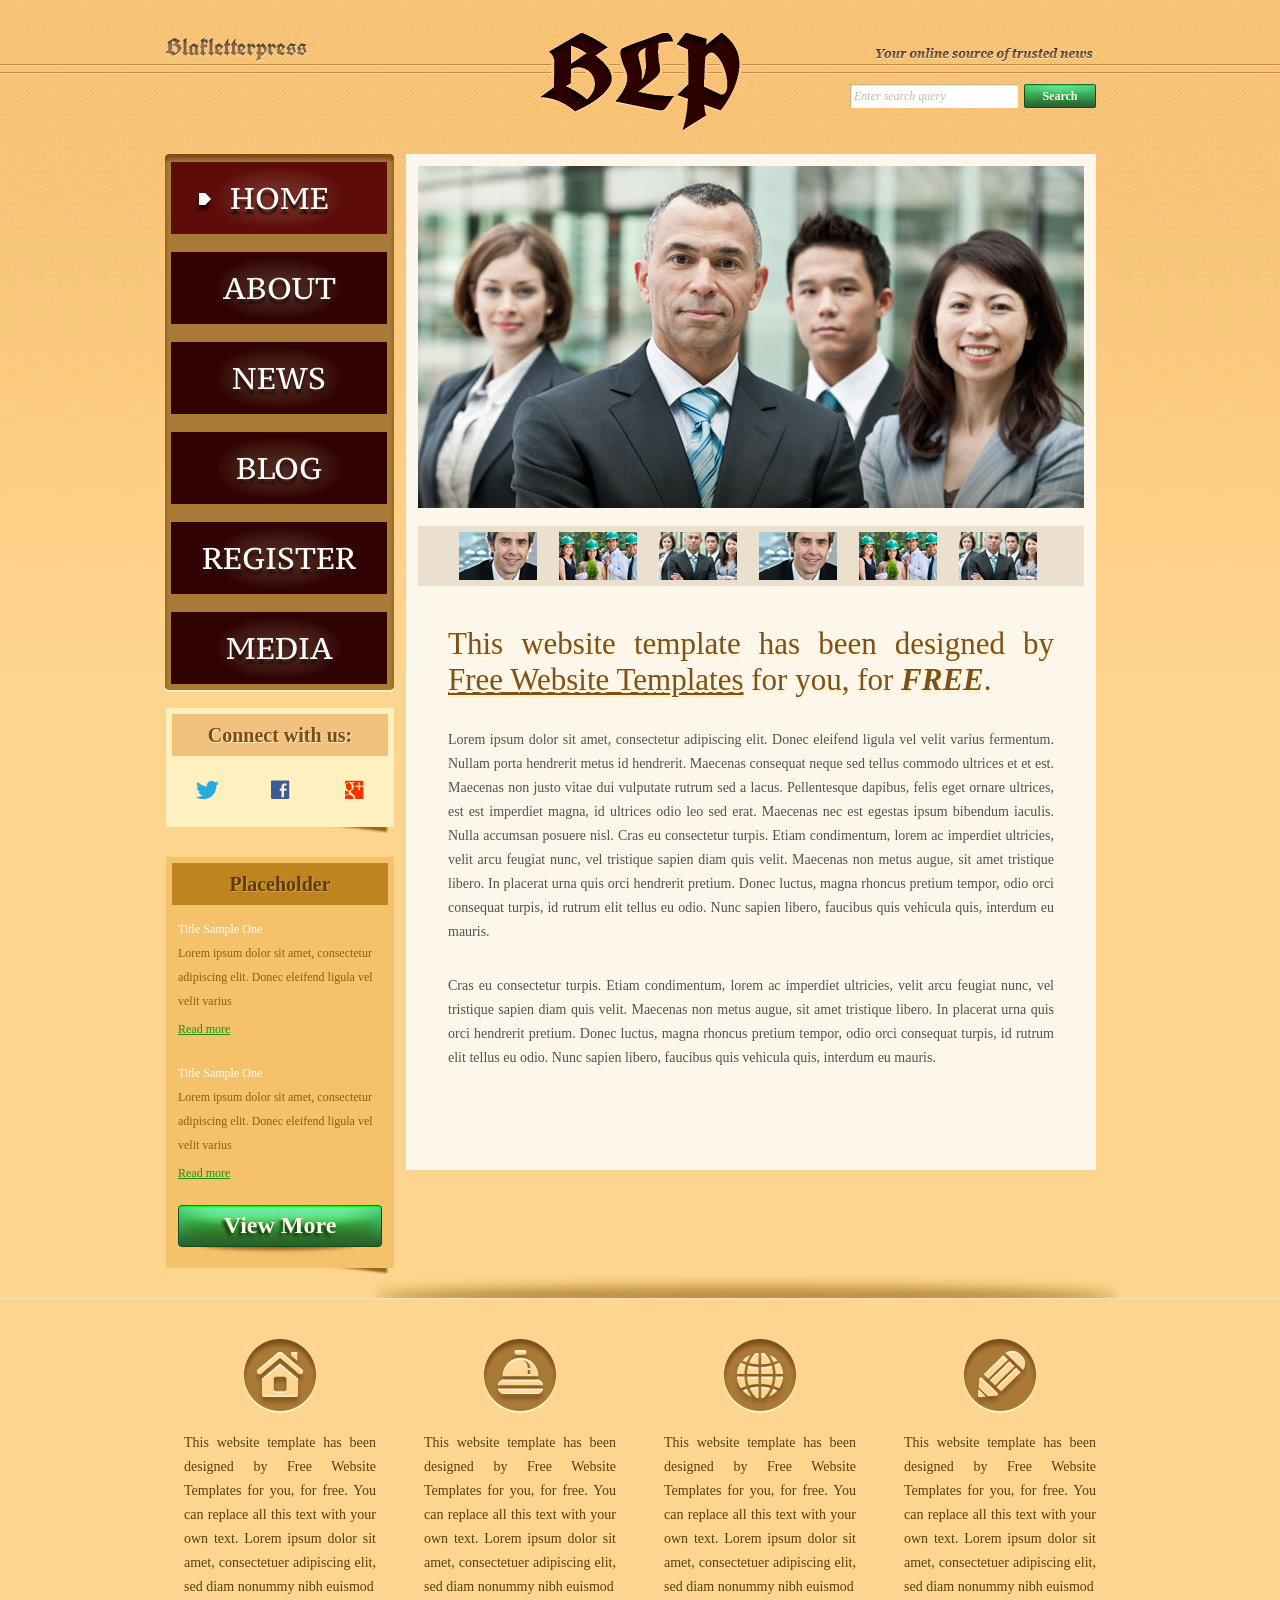
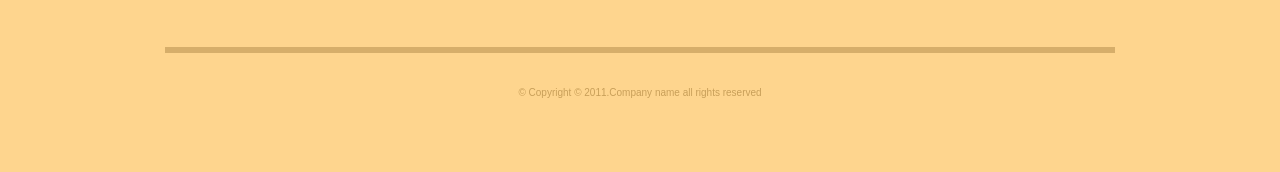
<file: index.html>
<!DOCTYPE html>
<!-- Website template by freewebsitetemplates.com -->
<html>
<head>
	<meta charset="UTF-8">
	<title>Blakletterpress Website Template</title>
	<link rel="stylesheet" href="css/style.css" type="text/css">
</head>
<body>
	<div id="page">
		<div id="header">
			<div id="motto">
				<a href="index.html" class="sitename"><img src="images/blakletterpress.png" height="24" width="142" alt="SiteName"></a>
				<p>
					<img src="images/header-text.png" height="14" width="218" alt="Text">
				</p>
			</div>
			<div id="logo">
				<a href="index.html"><img src="images/logo.png" alt="LOGO"></a>
			</div>
			<div id="searchbar">
				<form action="#" method="post">
					<input type="text" value="Enter search query" class="txtfield" onBlur="javascript:if(this.value==''){this.value=this.defaultValue;}" onFocus="javascript:if(this.value==this.defaultValue){this.value='';}">
					<input type="submit" value="Search" class="btn">
				</form>
			</div>
		</div>
		<div id="contents">
			<div id="main">
				<div id="gallery">
					<div>
						<img src="images/team-large.jpg" alt="Img">
					</div>
					<ul>
						<li>
							<img src="images/smiling.jpg" alt="Img">
						</li>
						<li>
							<img src="images/ecofriends.jpg" alt="Img">
						</li>
						<li>
							<img src="images/team.jpg" alt="Img">
						</li>
						<li>
							<img src="images/smiling.jpg" alt="Img">
						</li>
						<li>
							<img src="images/ecofriends.jpg" alt="Img">
						</li>
						<li>
							<img src="images/team.jpg" alt="Img">
						</li>
					</ul>
				</div>
				<div class="body">
					<h1>This website template has been designed by <a href="http://www.freewebsitetemplates.com/">Free Website Templates</a> for you, for <em>free</em>.</h1>
					<p>
						Lorem ipsum dolor sit amet, consectetur adipiscing elit. Donec eleifend ligula vel velit varius fermentum. Nullam porta hendrerit metus id hendrerit. Maecenas consequat neque sed tellus commodo ultrices et et est. Maecenas non justo vitae dui vulputate rutrum sed a lacus. Pellentesque dapibus, felis eget ornare ultrices, est est imperdiet magna, id ultrices odio leo sed erat. Maecenas nec est egestas ipsum bibendum iaculis. Nulla accumsan posuere nisl. Cras eu consectetur turpis. Etiam condimentum, lorem ac imperdiet ultricies, velit arcu feugiat nunc, vel tristique sapien diam quis velit. Maecenas non metus augue, sit amet tristique libero. In placerat urna quis orci hendrerit pretium. Donec luctus, magna rhoncus pretium tempor, odio orci consequat turpis, id rutrum elit tellus eu odio. Nunc sapien libero, faucibus quis vehicula quis, interdum eu mauris.
					</p>
					<p>
						Cras eu consectetur turpis. Etiam condimentum, lorem ac imperdiet ultricies, velit arcu feugiat nunc, vel tristique sapien diam quis velit. Maecenas non metus augue, sit amet tristique libero. In placerat urna quis orci hendrerit pretium. Donec luctus, magna rhoncus pretium tempor, odio orci consequat turpis, id rutrum elit tellus eu odio. Nunc sapien libero, faucibus quis vehicula quis, interdum eu mauris.
					</p>
				</div>
			</div>
			<div id="sidebar">
				<div id="navigation">
					<div>
						<ul>
							<li class="selected">
								<a href="index.html">Home</a>
							</li>
							<li>
								<a href="about.html">About</a>
							</li>
							<li>
								<a href="news.html">News</a>
							</li>
							<li>
								<a href="blog.html">Blog</a>
							</li>
							<li>
								<a href="register.html">Register</a>
							</li>
							<li>
								<a href="media.html">Media</a>
							</li>
						</ul>
					</div>
				</div>
				<div class="section">
					<div id="connect">
						<h2>Connect with us:</h2>
						<a href="http://freewebsitetemplates.com/go/twitter/" target="_blank" class="twitter"></a> <a href="http://freewebsitetemplates.com/go/facebook/" target="_blank" class="facebook"></a> <a href="http://freewebsitetemplates.com/go/googleplus/" target="_blank" class="googleplus"></a>
					</div>
				</div>
				<div class="section">
					<div id="posts">
						<h2>Placeholder</h2>
						<ul>
							<li>
								<h5>Title Sample One</h5>
								<p>
									Lorem ipsum dolor sit amet, consectetur adipiscing elit. Donec eleifend ligula vel velit varius
								</p>
								<a href="news.html" class="more">Read more</a>
							</li>
							<li>
								<h5>Title Sample One</h5>
								<p>
									Lorem ipsum dolor sit amet, consectetur adipiscing elit. Donec eleifend ligula vel velit varius
								</p>
								<a href="news.html" class="more">Read more</a>
							</li>
						</ul>
						<a href="news.html" class="btn2">View More</a>
					</div>
				</div>
			</div>
		</div>
		<div id="footer">
			<div>
				<ul id="featured">
					<li>
						<a href="index.html" class="home"></a>
						<p>
							This website template has been designed by Free Website Templates for you, for free. You can replace all this text with your own text. Lorem ipsum dolor sit amet, consectetuer adipiscing elit, sed diam nonummy nibh euismod
						</p>
					</li>
					<li>
						<a href="index.html" class="bell"></a>
						<p>
							This website template has been designed by Free Website Templates for you, for free. You can replace all this text with your own text. Lorem ipsum dolor sit amet, consectetuer adipiscing elit, sed diam nonummy nibh euismod
						</p>
					</li>
					<li>
						<a href="index.html" class="globe"></a>
						<p>
							This website template has been designed by Free Website Templates for you, for free. You can replace all this text with your own text. Lorem ipsum dolor sit amet, consectetuer adipiscing elit, sed diam nonummy nibh euismod
						</p>
					</li>
					<li>
						<a href="index.html" class="pencil"></a>
						<p>
							This website template has been designed by Free Website Templates for you, for free. You can replace all this text with your own text. Lorem ipsum dolor sit amet, consectetuer adipiscing elit, sed diam nonummy nibh euismod
						</p>
					</li>
				</ul>
				<p id="footnote">
					© Copyright © 2011.Company name all rights reserved
				</p>
			</div>
		</div>
	</div>
</body>
</html>
</file>
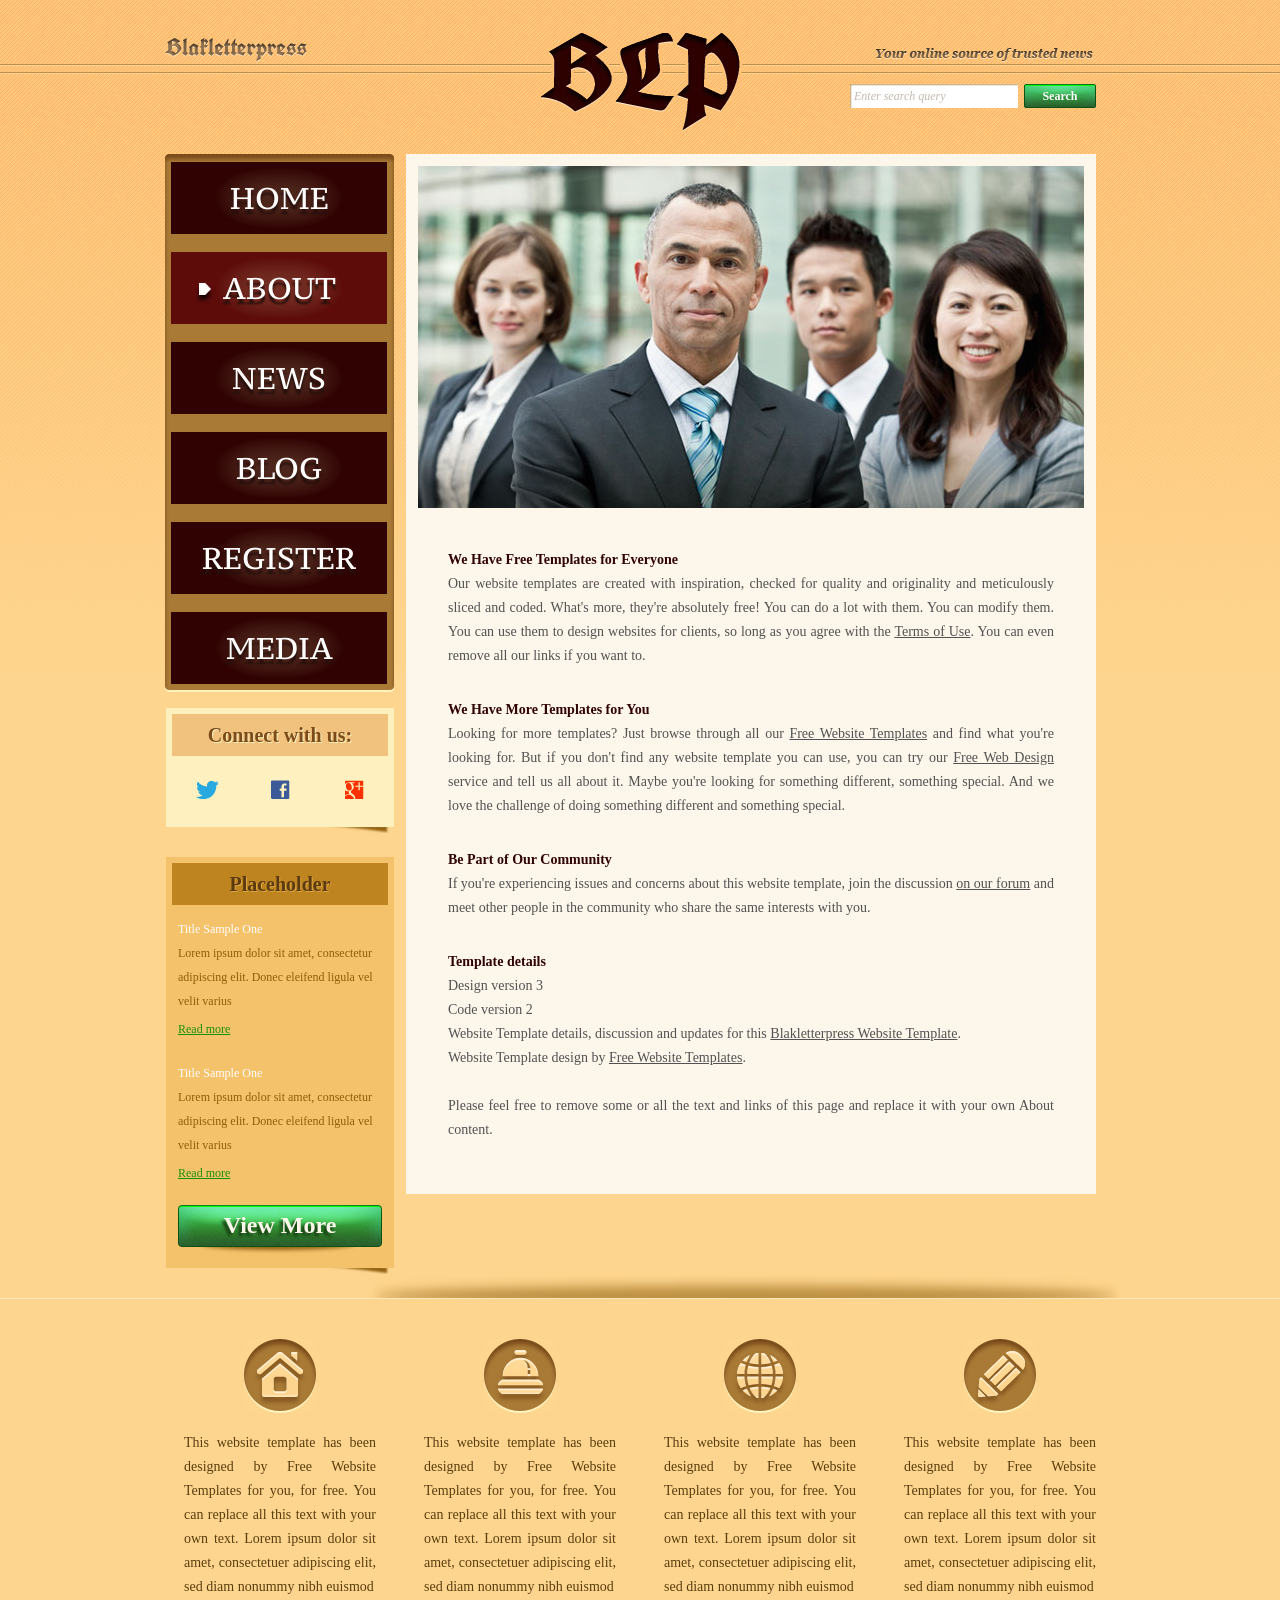
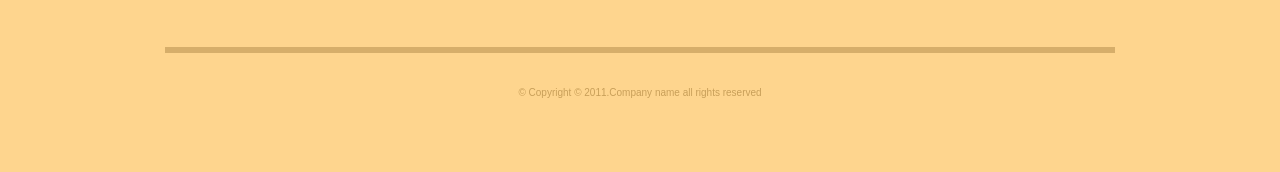
<file: about.html>
<!DOCTYPE html>
<!-- Website template by freewebsitetemplates.com -->
<html>
<head>
	<meta charset="UTF-8">
	<title>About - Blakletterpress Website Template</title>
	<link rel="stylesheet" href="css/style.css" type="text/css">
</head>
<body>
	<div id="page">
		<div id="header">
			<div id="motto">
				<a href="index.html" class="sitename"><img src="images/blakletterpress.png" height="24" width="142" alt="SiteName"></a>
				<p>
					<img src="images/header-text.png" height="14" width="218" alt="Text">
				</p>
			</div>
			<div id="logo">
				<a href="index.html"><img src="images/logo.png" alt="LOGO"></a>
			</div>
			<div id="searchbar">
				<form action="#" method="post">
					<input type="text" value="Enter search query" class="txtfield" onBlur="javascript:if(this.value==''){this.value=this.defaultValue;}" onFocus="javascript:if(this.value==this.defaultValue){this.value='';}">
					<input type="submit" value="Search" class="btn">
				</form>
			</div>
		</div>
		<div id="contents">
			<div id="main">
				<div id="gallery">
					<div>
						<img src="images/team-large.jpg" alt="Img">
					</div>
				</div>
				<div id="about" class="body">
					<h4>We Have Free Templates for Everyone</h4>
					<p>
						Our website templates are created with inspiration, checked for quality and originality and meticulously sliced and coded. What's more, they're absolutely free! You can do a lot with them. You can modify them. You can use them to design websites for clients, so long as you agree with the <a href="http://www.freewebsitetemplates.com/about/terms/">Terms of Use</a>. You can even remove all our links if you want to.
					</p>
					<h4>We Have More Templates for You</h4>
					<p>
						Looking for more templates? Just browse through all our <a href="http://www.freewebsitetemplates.com/">Free Website Templates</a> and find what you're looking for. But if you don't find any website template you can use, you can try our <a href="http://www.freewebsitetemplates.com/freewebdesign/">Free Web Design</a> service and tell us all about it. Maybe you're looking for something different, something special. And we love the challenge of doing something different and something special.
					</p>
					<h4>Be Part of Our Community</h4>
					<p>
						If you're experiencing issues and concerns about this website template, join the discussion <a href="http://www.freewebsitetemplates.com/forums/">on our forum</a> and meet other people in the community who share the same interests with you.
					</p>
					<h4>Template details</h4>
					<p>
						Design version 3<br> Code version 2<br> Website Template details, discussion and updates for this <a href="http://www.freewebsitetemplates.com/forums/f18/">Blakletterpress Website Template</a>.<br> Website Template design by <a href="http://www.freewebsitetemplates.com/">Free Website Templates</a>.<br><br> Please feel free to remove some or all the text and links of this page and replace it with your own About content.
					</p>
				</div>
			</div>
			<div id="sidebar">
				<div id="navigation">
					<div>
						<ul>
							<li>
								<a href="index.html">Home</a>
							</li>
							<li class="selected">
								<a href="about.html">About</a>
							</li>
							<li>
								<a href="news.html">News</a>
							</li>
							<li>
								<a href="blog.html">Blog</a>
							</li>
							<li>
								<a href="register.html">Register</a>
							</li>
							<li>
								<a href="media.html">Media</a>
							</li>
						</ul>
					</div>
				</div>
				<div class="section">
					<div id="connect">
						<h2>Connect with us:</h2>
						<a href="http://freewebsitetemplates.com/go/twitter/" target="_blank" class="twitter"></a> <a href="http://freewebsitetemplates.com/go/facebook/" target="_blank" class="facebook"></a> <a href="http://freewebsitetemplates.com/go/googleplus/" target="_blank" class="googleplus"></a>
					</div>
				</div>
				<div class="section">
					<div id="posts">
						<h2>Placeholder</h2>
						<ul>
							<li>
								<h5>Title Sample One</h5>
								<p>
									Lorem ipsum dolor sit amet, consectetur adipiscing elit. Donec eleifend ligula vel velit varius
								</p>
								<a href="news.html" class="more">Read more</a>
							</li>
							<li>
								<h5>Title Sample One</h5>
								<p>
									Lorem ipsum dolor sit amet, consectetur adipiscing elit. Donec eleifend ligula vel velit varius
								</p>
								<a href="news.html" class="more">Read more</a>
							</li>
						</ul>
						<a href="news.html" class="btn2">View More</a>
					</div>
				</div>
			</div>
		</div>
		<div id="footer">
			<div>
				<ul id="featured">
					<li>
						<a href="index.html" class="home"></a>
						<p>
							This website template has been designed by Free Website Templates for you, for free. You can replace all this text with your own text. Lorem ipsum dolor sit amet, consectetuer adipiscing elit, sed diam nonummy nibh euismod
						</p>
					</li>
					<li>
						<a href="index.html" class="bell"></a>
						<p>
							This website template has been designed by Free Website Templates for you, for free. You can replace all this text with your own text. Lorem ipsum dolor sit amet, consectetuer adipiscing elit, sed diam nonummy nibh euismod
						</p>
					</li>
					<li>
						<a href="index.html" class="globe"></a>
						<p>
							This website template has been designed by Free Website Templates for you, for free. You can replace all this text with your own text. Lorem ipsum dolor sit amet, consectetuer adipiscing elit, sed diam nonummy nibh euismod
						</p>
					</li>
					<li>
						<a href="index.html" class="pencil"></a>
						<p>
							This website template has been designed by Free Website Templates for you, for free. You can replace all this text with your own text. Lorem ipsum dolor sit amet, consectetuer adipiscing elit, sed diam nonummy nibh euismod
						</p>
					</li>
					</li>
				</ul>
				<p id="footnote">
					© Copyright © 2011.Company name all rights reserved
				</p>
			</div>
		</div>
	</div>
</body>
</html>
</file>
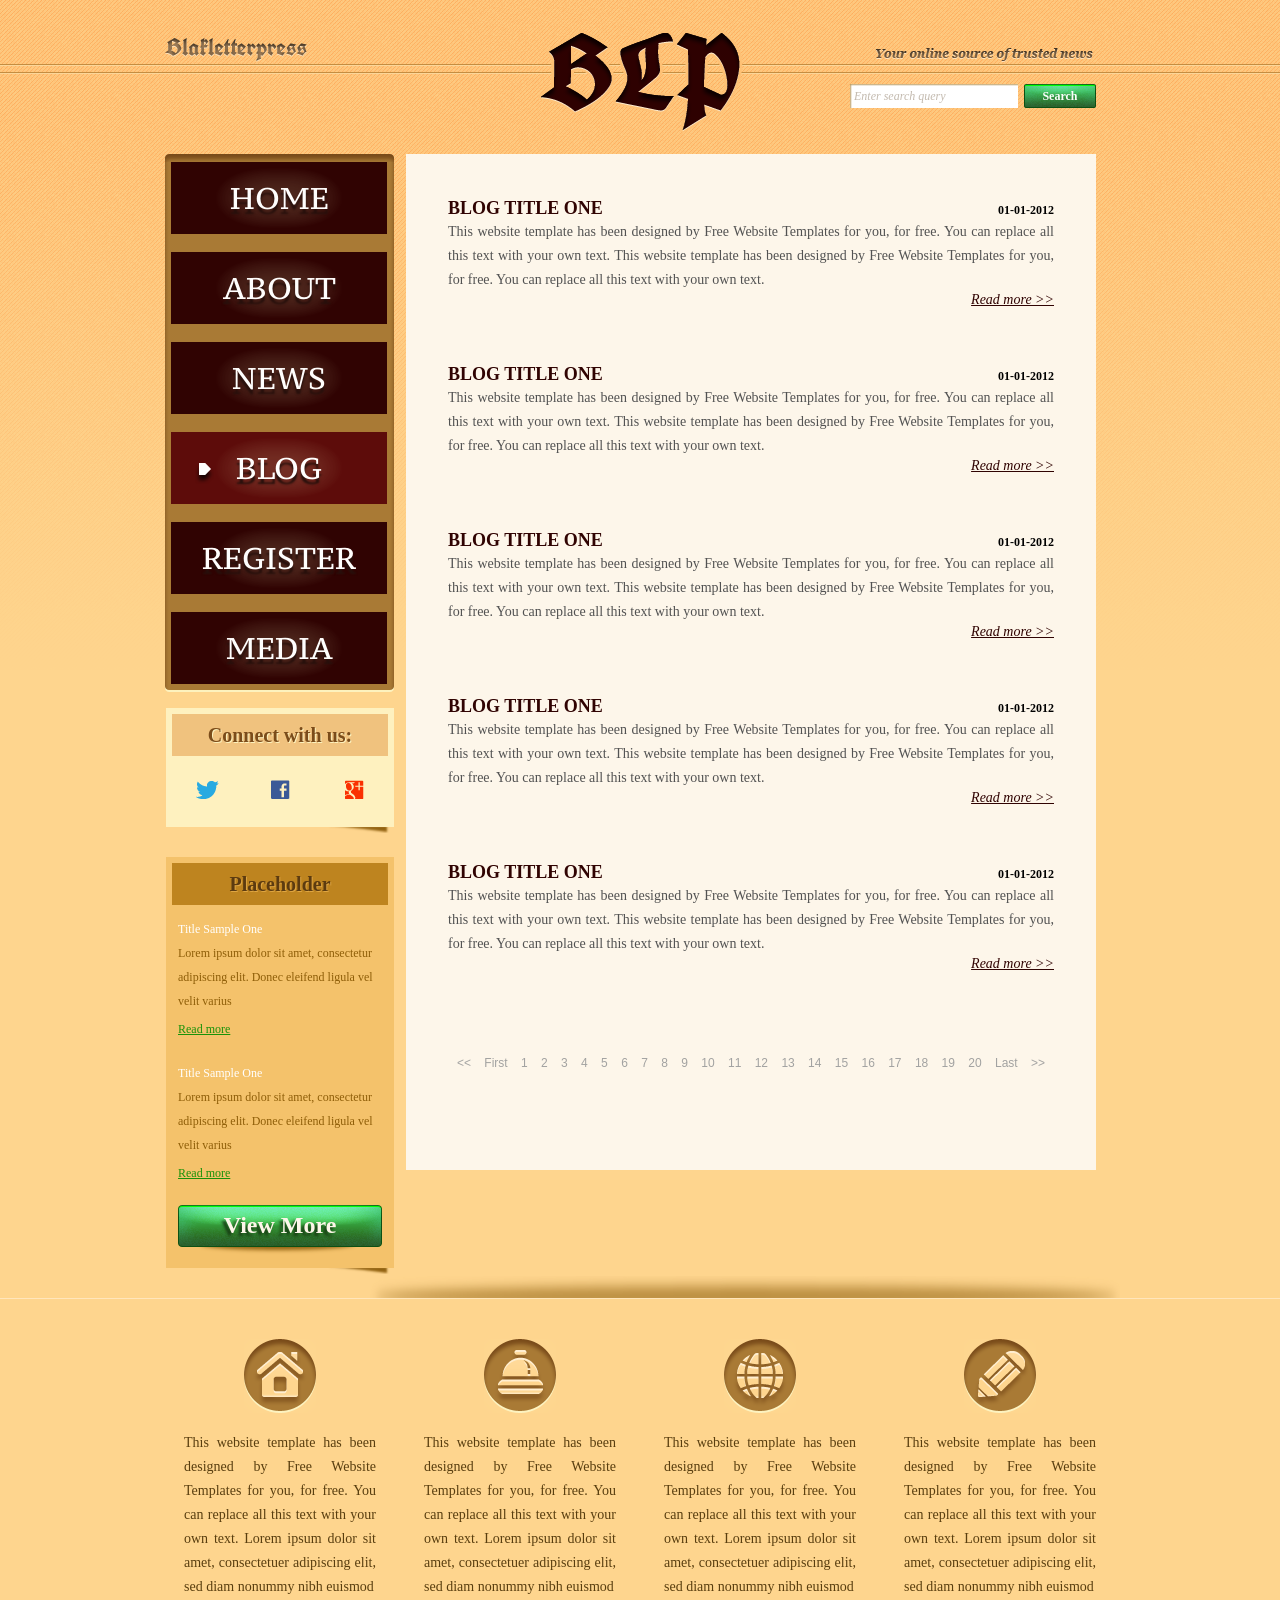
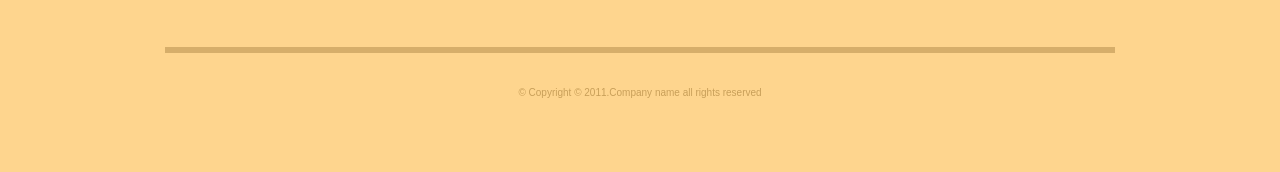
<file: blog.html>
<!DOCTYPE html>
<!-- Website template by freewebsitetemplates.com -->
<html>
<head>
	<meta charset="UTF-8">
	<title>Blog - Blakletterpress Website Template</title>
	<link rel="stylesheet" href="css/style.css" type="text/css">
</head>
<body>
	<div id="page">
		<div id="header">
			<div id="motto">
				<a href="index.html" class="sitename"><img src="images/blakletterpress.png" height="24" width="142" alt="SiteName"></a>
				<p>
					<img src="images/header-text.png" height="14" width="218" alt="Text">
				</p>
			</div>
			<div id="logo">
				<a href="index.html"><img src="images/logo.png" alt="LOGO"></a>
			</div>
			<div id="searchbar">
				<form action="#" method="post">
					<input type="text" value="Enter search query" class="txtfield" onBlur="javascript:if(this.value==''){this.value=this.defaultValue;}" onFocus="javascript:if(this.value==this.defaultValue){this.value='';}">
					<input type="submit" value="Search" class="btn">
				</form>
			</div>
		</div>
		<div id="contents">
			<div id="main">
				<div class="body">
					<ul id="list">
						<li>
							<span class="time">01-01-2012</span>
							<h3>BLOG TITLE ONE</h3>
							<p>
								This website template has been designed by Free Website Templates for you, for free. You can replace all this text with your own text. This website template has been designed by Free Website Templates for you, for free. You can replace all this text with your own text.
							</p>
							<a href="blog.html" class="more">Read more >></a>
						</li>
						<li>
							<span class="time">01-01-2012</span>
							<h3>BLOG TITLE ONE</h3>
							<p>
								This website template has been designed by Free Website Templates for you, for free. You can replace all this text with your own text. This website template has been designed by Free Website Templates for you, for free. You can replace all this text with your own text.
							</p>
							<a href="blog.html" class="more">Read more >></a>
						</li>
						<li>
							<span class="time">01-01-2012</span>
							<h3>BLOG TITLE ONE</h3>
							<p>
								This website template has been designed by Free Website Templates for you, for free. You can replace all this text with your own text. This website template has been designed by Free Website Templates for you, for free. You can replace all this text with your own text.
							</p>
							<a href="blog.html" class="more">Read more >></a>
						</li>
						<li>
							<span class="time">01-01-2012</span>
							<h3>BLOG TITLE ONE</h3>
							<p>
								This website template has been designed by Free Website Templates for you, for free. You can replace all this text with your own text. This website template has been designed by Free Website Templates for you, for free. You can replace all this text with your own text.
							</p>
							<a href="blog.html" class="more">Read more >></a>
						</li>
						<li>
							<span class="time">01-01-2012</span>
							<h3>BLOG TITLE ONE</h3>
							<p>
								This website template has been designed by Free Website Templates for you, for free. You can replace all this text with your own text. This website template has been designed by Free Website Templates for you, for free. You can replace all this text with your own text.
							</p>
							<a href="blog.html" class="more">Read more >></a>
						</li>
					</ul>
					<div id="pagination">
						<a href="blog.html">&lt;&lt;</a> <a href="blog.html">First</a> <a href="blog.html">1</a> <a href="blog.html">2</a> <a href="blog.html">3</a> <a href="blog.html">4</a> <a href="blog.html">5</a> <a href="blog.html">6</a> <a href="blog.html">7</a> <a href="blog.html">8</a> <a href="blog.html">9</a> <a href="blog.html">10</a> <a href="blog.html">11</a> <a href="blog.html">12</a> <a href="blog.html">13</a> <a href="blog.html">14</a> <a href="blog.html">15</a> <a href="blog.html">16</a> <a href="blog.html">17</a> <a href="blog.html">18</a> <a href="blog.html">19</a> <a href="blog.html">20</a> <a href="blog.html">Last</a> <a href="blog.html">&gt;&gt;</a>
					</div>
				</div>
			</div>
			<div id="sidebar">
				<div id="navigation">
					<div>
						<ul>
							<li>
								<a href="index.html">Home</a>
							</li>
							<li>
								<a href="about.html">About</a>
							</li>
							<li>
								<a href="news.html">News</a>
							</li>
							<li class="selected">
								<a href="blog.html">Blog</a>
							</li>
							<li>
								<a href="register.html">Register</a>
							</li>
							<li>
								<a href="media.html">Media</a>
							</li>
						</ul>
					</div>
				</div>
				<div class="section">
					<div id="connect">
						<h2>Connect with us:</h2>
						<a href="http://freewebsitetemplates.com/go/twitter/" target="_blank" class="twitter"></a> <a href="http://freewebsitetemplates.com/go/facebook/" target="_blank" class="facebook"></a> <a href="http://freewebsitetemplates.com/go/googleplus/" target="_blank" class="googleplus"></a>
					</div>
				</div>
				<div class="section">
					<div id="posts">
						<h2>Placeholder</h2>
						<ul>
							<li>
								<h5>Title Sample One</h5>
								<p>
									Lorem ipsum dolor sit amet, consectetur adipiscing elit. Donec eleifend ligula vel velit varius
								</p>
								<a href="news.html" class="more">Read more</a>
							</li>
							<li>
								<h5>Title Sample One</h5>
								<p>
									Lorem ipsum dolor sit amet, consectetur adipiscing elit. Donec eleifend ligula vel velit varius
								</p>
								<a href="news.html" class="more">Read more</a>
							</li>
						</ul>
						<a href="news.html" class="btn2">View More</a>
					</div>
				</div>
			</div>
		</div>
		<div id="footer">
			<div>
				<ul id="featured">
					<li>
						<a href="index.html" class="home"></a>
						<p>
							This website template has been designed by Free Website Templates for you, for free. You can replace all this text with your own text. Lorem ipsum dolor sit amet, consectetuer adipiscing elit, sed diam nonummy nibh euismod
						</p>
					</li>
					<li>
						<a href="index.html" class="bell"></a>
						<p>
							This website template has been designed by Free Website Templates for you, for free. You can replace all this text with your own text. Lorem ipsum dolor sit amet, consectetuer adipiscing elit, sed diam nonummy nibh euismod
						</p>
					</li>
					<li>
						<a href="index.html" class="globe"></a>
						<p>
							This website template has been designed by Free Website Templates for you, for free. You can replace all this text with your own text. Lorem ipsum dolor sit amet, consectetuer adipiscing elit, sed diam nonummy nibh euismod
						</p>
					</li>
					<li>
						<a href="index.html" class="pencil"></a>
						<p>
							This website template has been designed by Free Website Templates for you, for free. You can replace all this text with your own text. Lorem ipsum dolor sit amet, consectetuer adipiscing elit, sed diam nonummy nibh euismod
						</p>
					</li>
				</ul>
				<p id="footnote">
					© Copyright © 2011.Company name all rights reserved
				</p>
			</div>
		</div>
	</div>
</body>
</html>
</file>
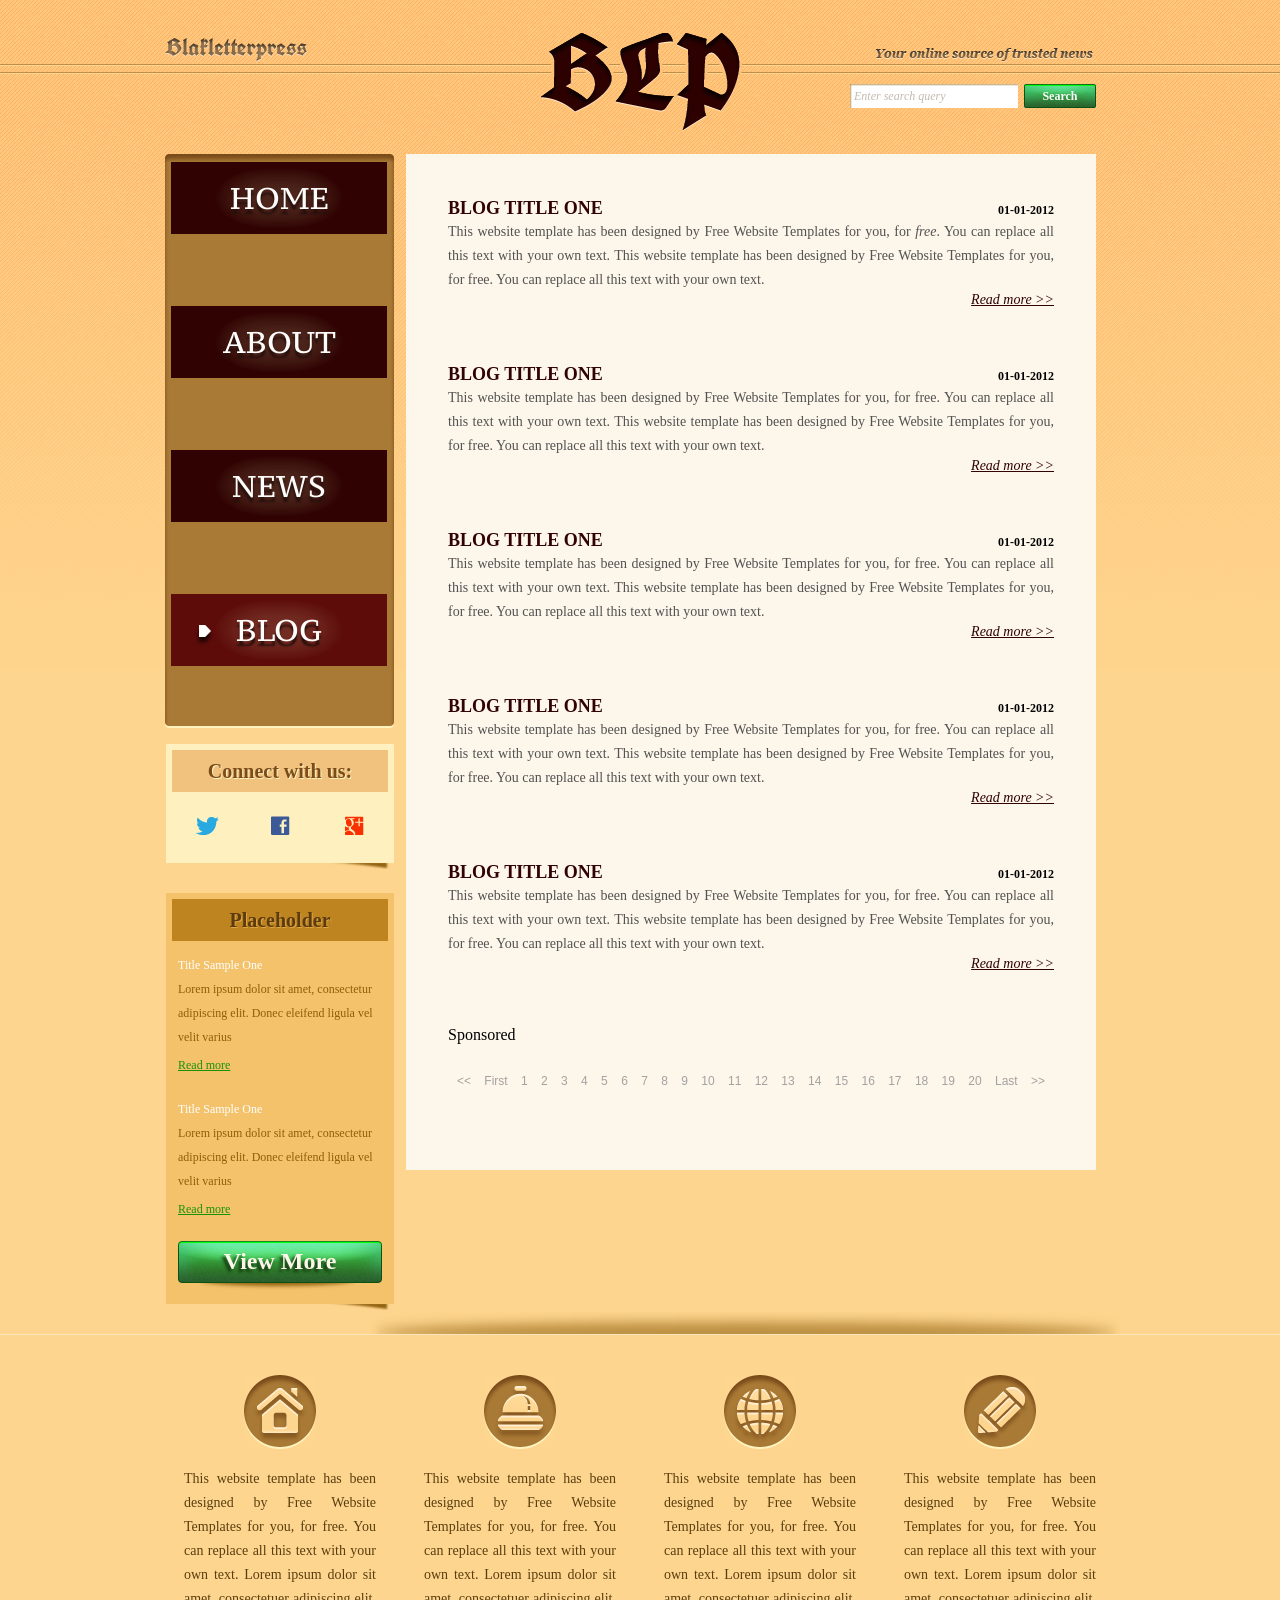
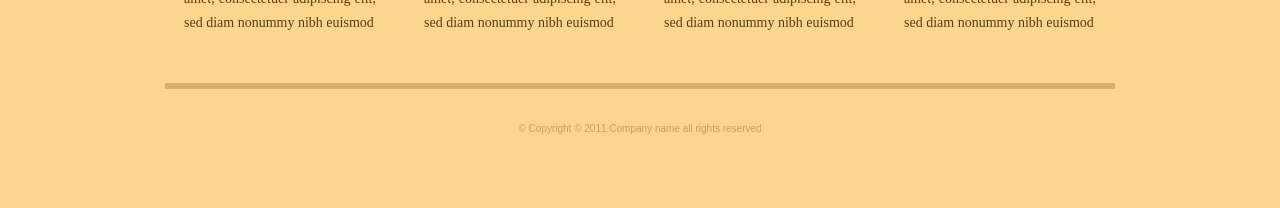
<file: blog_wrong.html>
<!DOCTYPE html>
<!-- Website template by freewebsitetemplates.com -->
<html>
<head>
	<meta charset="utf8">
	<title>Blog - Blakletterpress Website Template</title>
	<title>Blakletterpress</title>
	<link rel="stylesheet" href="css/style.css" type="text/css">
</head>
<body>
	<div id="page">
		<div id="header">
			<div id="motto">
				<a href="index.html" class="sitename" class="brand"><img src="images/blakletterpress.png" height="24" width="142px" alt="SiteName"></a>
				<p>
					<img src="images/header-text.png" height="14" width="218">
				</p>
			</div>
			<div id="logo">
				<a href="index.html"><img src="images/logo.png" alt="LOGO"></a>
			</div>
			<div id="searchbar">
				<form action="#" method="post">
					<input type="text" value="Enter search query" class="txtfield" onBlur="javascript:if(this.value==''){this.value=this.defaultValue;}" onFocus="javascript:if(this.value==this.defaultValue){this.value='';}">
					<input type="submit" value="Search" class="btn">
				</form>
			</div>
		</div>
		<div id="contents">
			<div id="main">
				<div class="body">
					<ul id="list">
						<li>
							<span class="time">01-01-2012</span>
							<h3>BLOG TITLE ONE</h3>
							<p>
								This website template has been designed by Free Website Templates for you, for <i>free</i>. You can replace all this text with your own text. This website template has been designed by Free Website Templates for you, for free. You can replace all this text with your own text.
							</p>
							<a href="blog.html" class="more">Read more >></a>
						</li>
						<li>
							<span class="time">01-01-2012</span>
							<h3>BLOG TITLE ONE</h3>
							<p>
								This website template has been designed by Free Website Templates for you, for free. You can replace all this text with your own text. This website template has been designed by Free Website Templates for you, for free. You can replace all this text with your own text.
							</p>
							<a href="blog.html" class="more">Read more >></a>
						</li>
						<li>
							<span class="time">01-01-2012</span>
							<h3>BLOG TITLE ONE</h3>
							<p>
								This website template has been designed by Free Website Templates for you, for free. You can replace all this text with your own text. This website template has been designed by Free Website Templates for you, for free. You can replace all this text with your own text.
							</p>
							<a href="blog.html" class="more">Read more >></a>
						</li>
						<li>
							<span class="time">01-01-2012</span>
							<h3>BLOG TITLE ONE</h3>
							<p>
								This website template has been designed by Free Website Templates for you, for free. You can replace all this text with your own text. This website template has been designed by Free Website Templates for you, for free. You can replace all this text with your own text.
							</p>
							<a href="blog.html" class="more">Read more >></a>
						</li>
						<li>
							<span class="time">01-01-2012</span>
							<h3>BLOG TITLE ONE</h3>
							<p>
								This website template has been designed by Free Website Templates for you, for free. You can replace all this text with your own text. This website template has been designed by Free Website Templates for you, for free. You can replace all this text with your own text.
							</p>
							<a href="blog.html" class="more">Read more >></a>
						</li>
						<div class="ad">Sponsored</div>
					</ul>
					<div id="pagination">
						<a href="blog.html">&lt;&lt;</a> <a href="blog.html?page=2&sort=new">First</a> <a href="blog.html">1 <a href="blog.html">2</a> <a href="blog.html">3</a> <a href="blog.html">4</a> <a href="blog.html">5</a> <a href="blog.html">6</a> <a href="blog.html">7</a> <a href="blog.html">8</a> <a href="blog.html">9</a> <a href="blog.html">10</a> <a href="blog.html">11</a> <a href="blog.html">12</a> <a href="blog.html">13</a> <a href="blog.html">14</a> <a href="blog.html">15</a> <a href="blog.html">16</a> <a href="blog.html">17</a> <a href="blog.html">18</a> <a href="blog.html">19</a> <a href="blog.html">20</a> <a href="blog.html">Last</a> <a href="blog.html">&gt;&gt;</a>
					</div>
				</div>
			</div>
			<div id="sidebar">
				<div id="navigation">
					<div>
						<ul id="list">
							<li>
								<a href="index.html">Home</a>
							</li>
							<li>
								<a href="about.html">About</a>
							</li>
							<li>
								<a href="news.html">News</a>
							</li>
							<li class="selected">
								<a href="blog.html">Blog</a>
							</li>
						</ul>
					</div>
				</div>
				<div class="section">
					<div id="connect">
						<h2>Connect with us:</h2>
						<a href="http://freewebsitetemplates.com/go/twitter/" target="_blank" class="twitter"></a> <a href="http://freewebsitetemplates.com/go/facebook/" target="_blank" class="facebook"></a> <a href="http://freewebsitetemplates.com/go/googleplus/" target="_blank" class="googleplus"></a>
					</div>
				</div>
				<div class="section">
					<div id="posts">
						<h2>Placeholder</h2>
						<ul>
							<li>
								<h5>Title Sample One</h5>
								<p>
									Lorem ipsum dolor sit amet, consectetur adipiscing elit. Donec eleifend ligula vel velit varius
								</p>
								<a href="news.html" class="more">Read more</a>
							</li>
							<li>
								<h5>Title Sample One</h5>
								<p>
									Lorem ipsum dolor sit amet, consectetur adipiscing elit. Donec eleifend ligula vel velit varius
								</p>
								<a href="news.html" class="more">Read more</a>
							</li>
						</ol>
						<a href="" class="btn2">View More</a>
					</div>
				</div>
			</div>
		</div>
		<div id="footer">
			<div>
				<ul id="featured">
					<li>
						<a href="index.html" class="home"></a>
						<p>
							This website template has been designed by Free Website Templates for you, for free. You can replace all this text with your own text. Lorem ipsum dolor sit amet, consectetuer adipiscing elit, sed diam nonummy nibh euismod
						</p>
					</li>
					<li>
						<a href="index.html" class="bell"></a>
						<p>
							This website template has been designed by Free Website Templates for you, for free. You can replace all this text with your own text. Lorem ipsum dolor sit amet, consectetuer adipiscing elit, sed diam nonummy nibh euismod
						</p>
					</li>
					<li>
						<a href="index.html" class="globe"></a>
						<p>
							This website template has been designed by Free Website Templates for you, for free. You can replace all this text with your own text. Lorem ipsum dolor sit amet, consectetuer adipiscing elit, sed diam nonummy nibh euismod
						</p>
					</li>
					<li>
						<a href="index.html" class="pencil"></a>
						<p>
							This website template has been designed by Free Website Templates for you, for free. You can replace all this text with your own text. Lorem ipsum dolor sit amet, consectetuer adipiscing elit, sed diam nonummy nibh euismod
						</p>
					</li>
				</ul>
				<p id="footnote">
					© Copyright © 2011.Company name all rights reserved
				</p>
			</div>
		</div>
	</div>
</body>
</html>
</file>
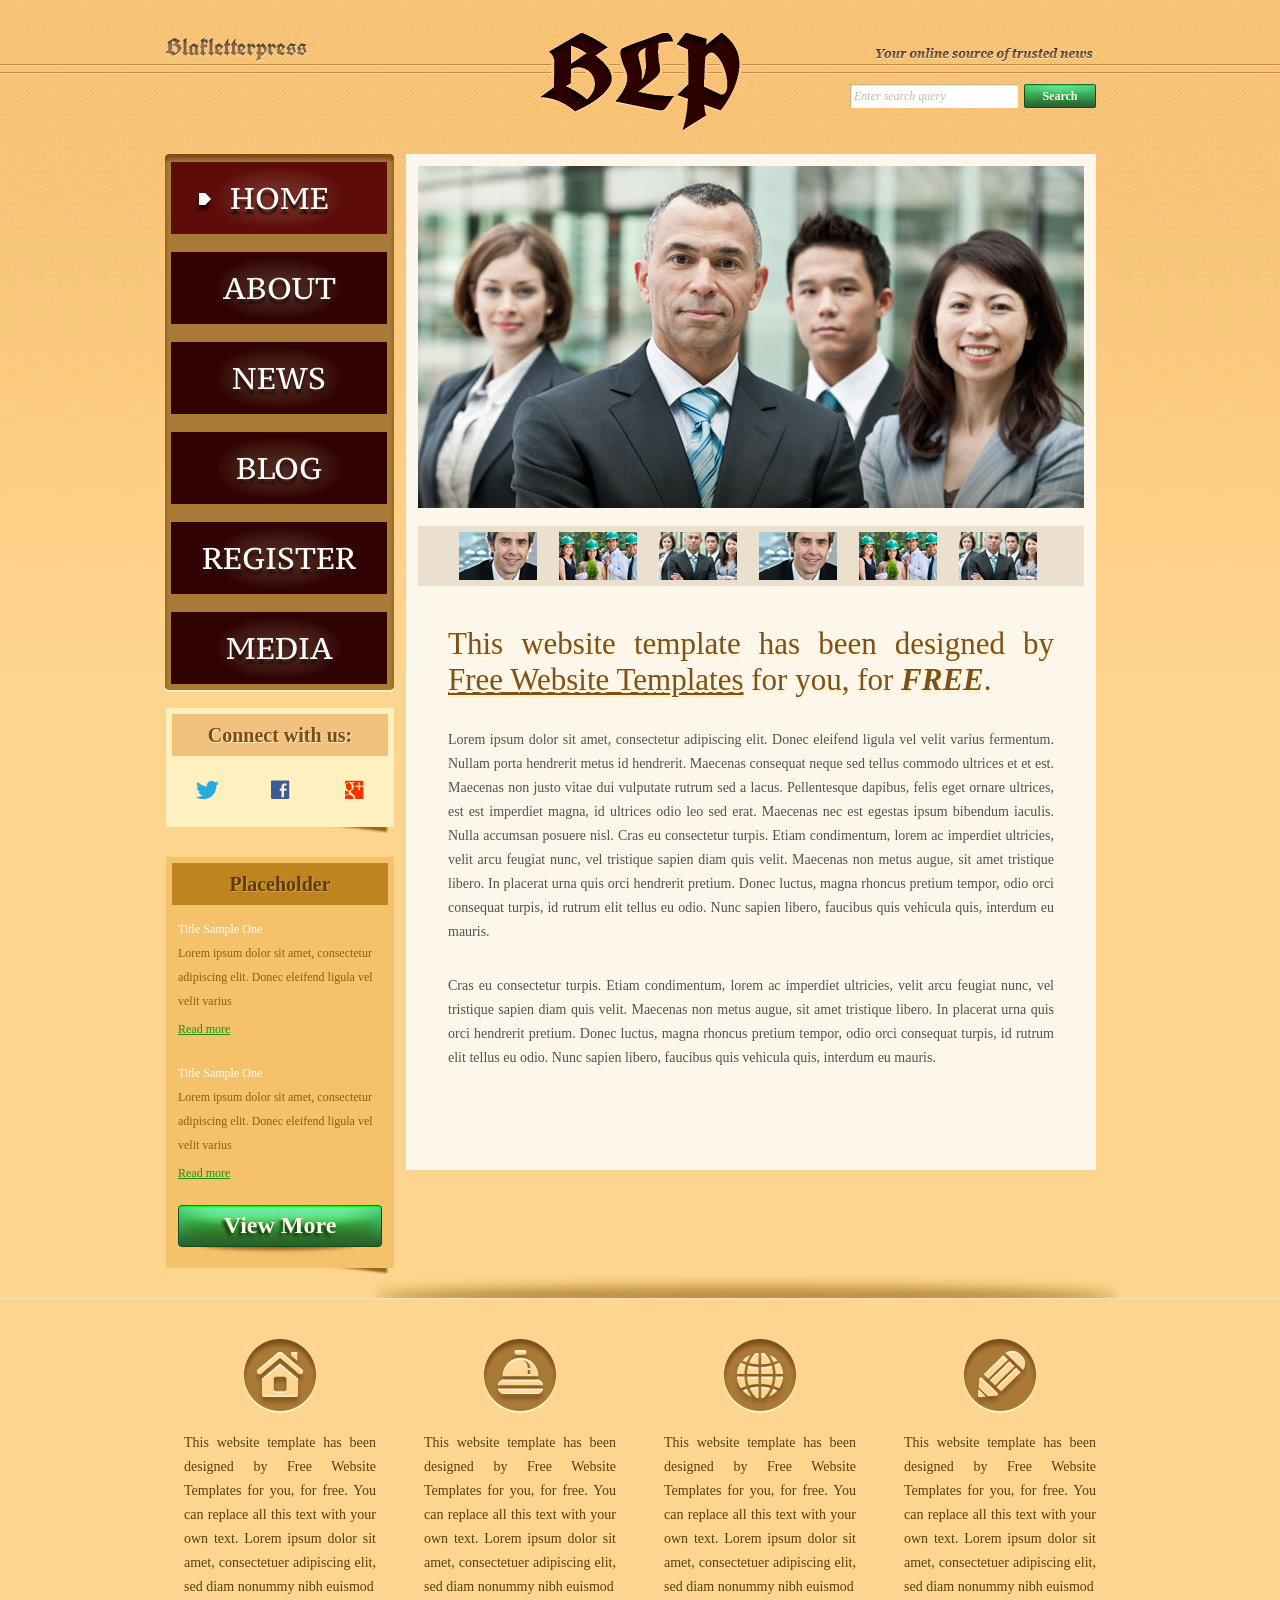
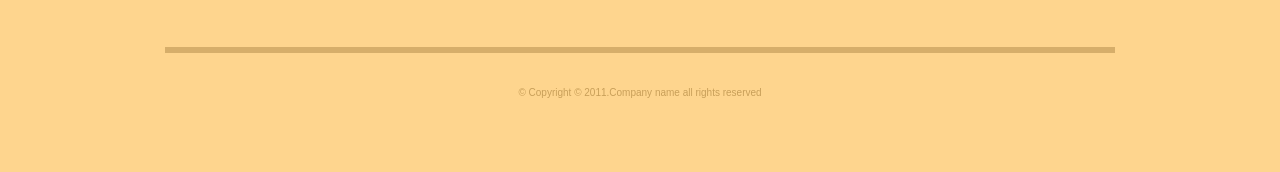
<file: index_new.html>
<!DOCTYPE html>
<!-- Website template by freewebsitetemplates.com -->
<!-- Phien ban refactor cua index.html sang the semantic HTML5 (giu nguyen bo cuc va noi dung) -->
<html lang="en">
<head>
	<meta charset="UTF-8">
	<title>Blakletterpress - Your Online Source of Trusted News</title>
	<meta name="description" content="Blakletterpress is an online source of trusted news, featuring daily articles, community stories and a blog covering the topics that matter to our readers.">
	<meta name="author" content="Blakletterpress">
	<meta name="robots" content="index, follow">
	<link rel="stylesheet" href="css/style.css" type="text/css">
</head>
<body>
	<div id="page">
		<!-- Phan dau trang: dung <header> thay cho <div id="header"> -->
		<header id="header">
			<div id="motto">
				<a href="index.html" class="sitename"><img src="images/blakletterpress.png" height="24" width="142" alt="Blakletterpress"></a>
				<p>
					<img src="images/header-text.png" height="14" width="218" alt="Your online source of trusted news">
				</p>
			</div>
			<div id="logo">
				<a href="index.html"><img src="images/logo.png" alt="Blakletterpress logo"></a>
			</div>
			<div id="searchbar">
				<!-- role="search" giup cong cu tim kiem va trinh doc man hinh nhan dien o tim kiem -->
				<form action="#" method="post" role="search">
					<input type="text" name="q" value="Enter search query" class="txtfield" aria-label="Enter search query" onBlur="javascript:if(this.value==''){this.value=this.defaultValue;}" onFocus="javascript:if(this.value==this.defaultValue){this.value='';}">
					<input type="submit" value="Search" class="btn">
				</form>
			</div>
		</header>
		<div id="contents">
			<!-- Noi dung chinh cua trang: dung <main> thay cho <div id="main"> -->
			<main id="main">
				<div id="gallery">
					<div>
						<img src="images/team-large.jpg" alt="The Blakletterpress editorial team">
					</div>
					<ul>
						<li>
							<img src="images/smiling.jpg" alt="A smiling reader of Blakletterpress">
						</li>
						<li>
							<img src="images/ecofriends.jpg" alt="Volunteers at a community green project">
						</li>
						<li>
							<img src="images/team.jpg" alt="Members of the Blakletterpress team at work">
						</li>
						<li>
							<img src="images/smiling.jpg" alt="A smiling reader of Blakletterpress">
						</li>
						<li>
							<img src="images/ecofriends.jpg" alt="Volunteers at a community green project">
						</li>
						<li>
							<img src="images/team.jpg" alt="Members of the Blakletterpress team at work">
						</li>
					</ul>
				</div>
				<!-- Bai viet chinh: dung <article> thay cho <div class="body"> -->
				<article class="body">
					<h1>This website template has been designed by <a href="http://www.freewebsitetemplates.com/">Free Website Templates</a> for you, for <em>free</em>.</h1>
					<p>
						Lorem ipsum dolor sit amet, consectetur adipiscing elit. Donec eleifend ligula vel velit varius fermentum. Nullam porta hendrerit metus id hendrerit. Maecenas consequat neque sed tellus commodo ultrices et et est. Maecenas non justo vitae dui vulputate rutrum sed a lacus. Pellentesque dapibus, felis eget ornare ultrices, est est imperdiet magna, id ultrices odio leo sed erat. Maecenas nec est egestas ipsum bibendum iaculis. Nulla accumsan posuere nisl. Cras eu consectetur turpis. Etiam condimentum, lorem ac imperdiet ultricies, velit arcu feugiat nunc, vel tristique sapien diam quis velit. Maecenas non metus augue, sit amet tristique libero. In placerat urna quis orci hendrerit pretium. Donec luctus, magna rhoncus pretium tempor, odio orci consequat turpis, id rutrum elit tellus eu odio. Nunc sapien libero, faucibus quis vehicula quis, interdum eu mauris.
					</p>
					<p>
						Cras eu consectetur turpis. Etiam condimentum, lorem ac imperdiet ultricies, velit arcu feugiat nunc, vel tristique sapien diam quis velit. Maecenas non metus augue, sit amet tristique libero. In placerat urna quis orci hendrerit pretium. Donec luctus, magna rhoncus pretium tempor, odio orci consequat turpis, id rutrum elit tellus eu odio. Nunc sapien libero, faucibus quis vehicula quis, interdum eu mauris.
					</p>
				</article>
			</main>
			<!-- Cot phu: dung <aside> thay cho <div id="sidebar"> -->
			<aside id="sidebar">
				<!-- Menu chinh: dung <nav> thay cho <div id="navigation"> -->
				<nav id="navigation" aria-label="Main navigation">
					<div>
						<ul>
							<li class="selected">
								<a href="index.html" aria-current="page">Home</a>
							</li>
							<li>
								<a href="about.html">About</a>
							</li>
							<li>
								<a href="news.html">News</a>
							</li>
							<li>
								<a href="blog.html">Blog</a>
							</li>
							<li>
								<a href="register.html">Register</a>
							</li>
							<li>
								<a href="media.html">Media</a>
							</li>
						</ul>
					</div>
				</nav>
				<!-- Cac khoi phu: dung <section> thay cho <div class="section"> -->
				<section class="section" aria-labelledby="connect-heading">
					<div id="connect">
						<h2 id="connect-heading">Connect with us:</h2>
						<a href="http://freewebsitetemplates.com/go/twitter/" target="_blank" rel="noopener noreferrer" class="twitter" aria-label="Follow Blakletterpress on Twitter"></a> <a href="http://freewebsitetemplates.com/go/facebook/" target="_blank" rel="noopener noreferrer" class="facebook" aria-label="Follow Blakletterpress on Facebook"></a> <a href="http://freewebsitetemplates.com/go/googleplus/" target="_blank" rel="noopener noreferrer" class="googleplus" aria-label="Follow Blakletterpress on Google Plus"></a>
					</div>
				</section>
				<section class="section" aria-labelledby="posts-heading">
					<div id="posts">
						<h2 id="posts-heading">Placeholder</h2>
						<ul>
							<li>
								<h5>Title Sample One</h5>
								<p>
									Lorem ipsum dolor sit amet, consectetur adipiscing elit. Donec eleifend ligula vel velit varius
								</p>
								<a href="news.html" class="more">Read more</a>
							</li>
							<li>
								<h5>Title Sample One</h5>
								<p>
									Lorem ipsum dolor sit amet, consectetur adipiscing elit. Donec eleifend ligula vel velit varius
								</p>
								<a href="news.html" class="more">Read more</a>
							</li>
						</ul>
						<a href="news.html" class="btn2">View More</a>
					</div>
				</section>
			</aside>
		</div>
		<!-- Chan trang: dung <footer> thay cho <div id="footer"> -->
		<footer id="footer">
			<div>
				<ul id="featured">
					<li>
						<a href="index.html" class="home" aria-label="Home"></a>
						<p>
							This website template has been designed by Free Website Templates for you, for free. You can replace all this text with your own text. Lorem ipsum dolor sit amet, consectetuer adipiscing elit, sed diam nonummy nibh euismod
						</p>
					</li>
					<li>
						<a href="index.html" class="bell" aria-label="Notifications"></a>
						<p>
							This website template has been designed by Free Website Templates for you, for free. You can replace all this text with your own text. Lorem ipsum dolor sit amet, consectetuer adipiscing elit, sed diam nonummy nibh euismod
						</p>
					</li>
					<li>
						<a href="index.html" class="globe" aria-label="Worldwide coverage"></a>
						<p>
							This website template has been designed by Free Website Templates for you, for free. You can replace all this text with your own text. Lorem ipsum dolor sit amet, consectetuer adipiscing elit, sed diam nonummy nibh euismod
						</p>
					</li>
					<li>
						<a href="index.html" class="pencil" aria-label="Write for us"></a>
						<p>
							This website template has been designed by Free Website Templates for you, for free. You can replace all this text with your own text. Lorem ipsum dolor sit amet, consectetuer adipiscing elit, sed diam nonummy nibh euismod
						</p>
					</li>
				</ul>
				<p id="footnote">
					© Copyright © 2011.Company name all rights reserved
				</p>
			</div>
		</footer>
	</div>
</body>
</html>
</file>
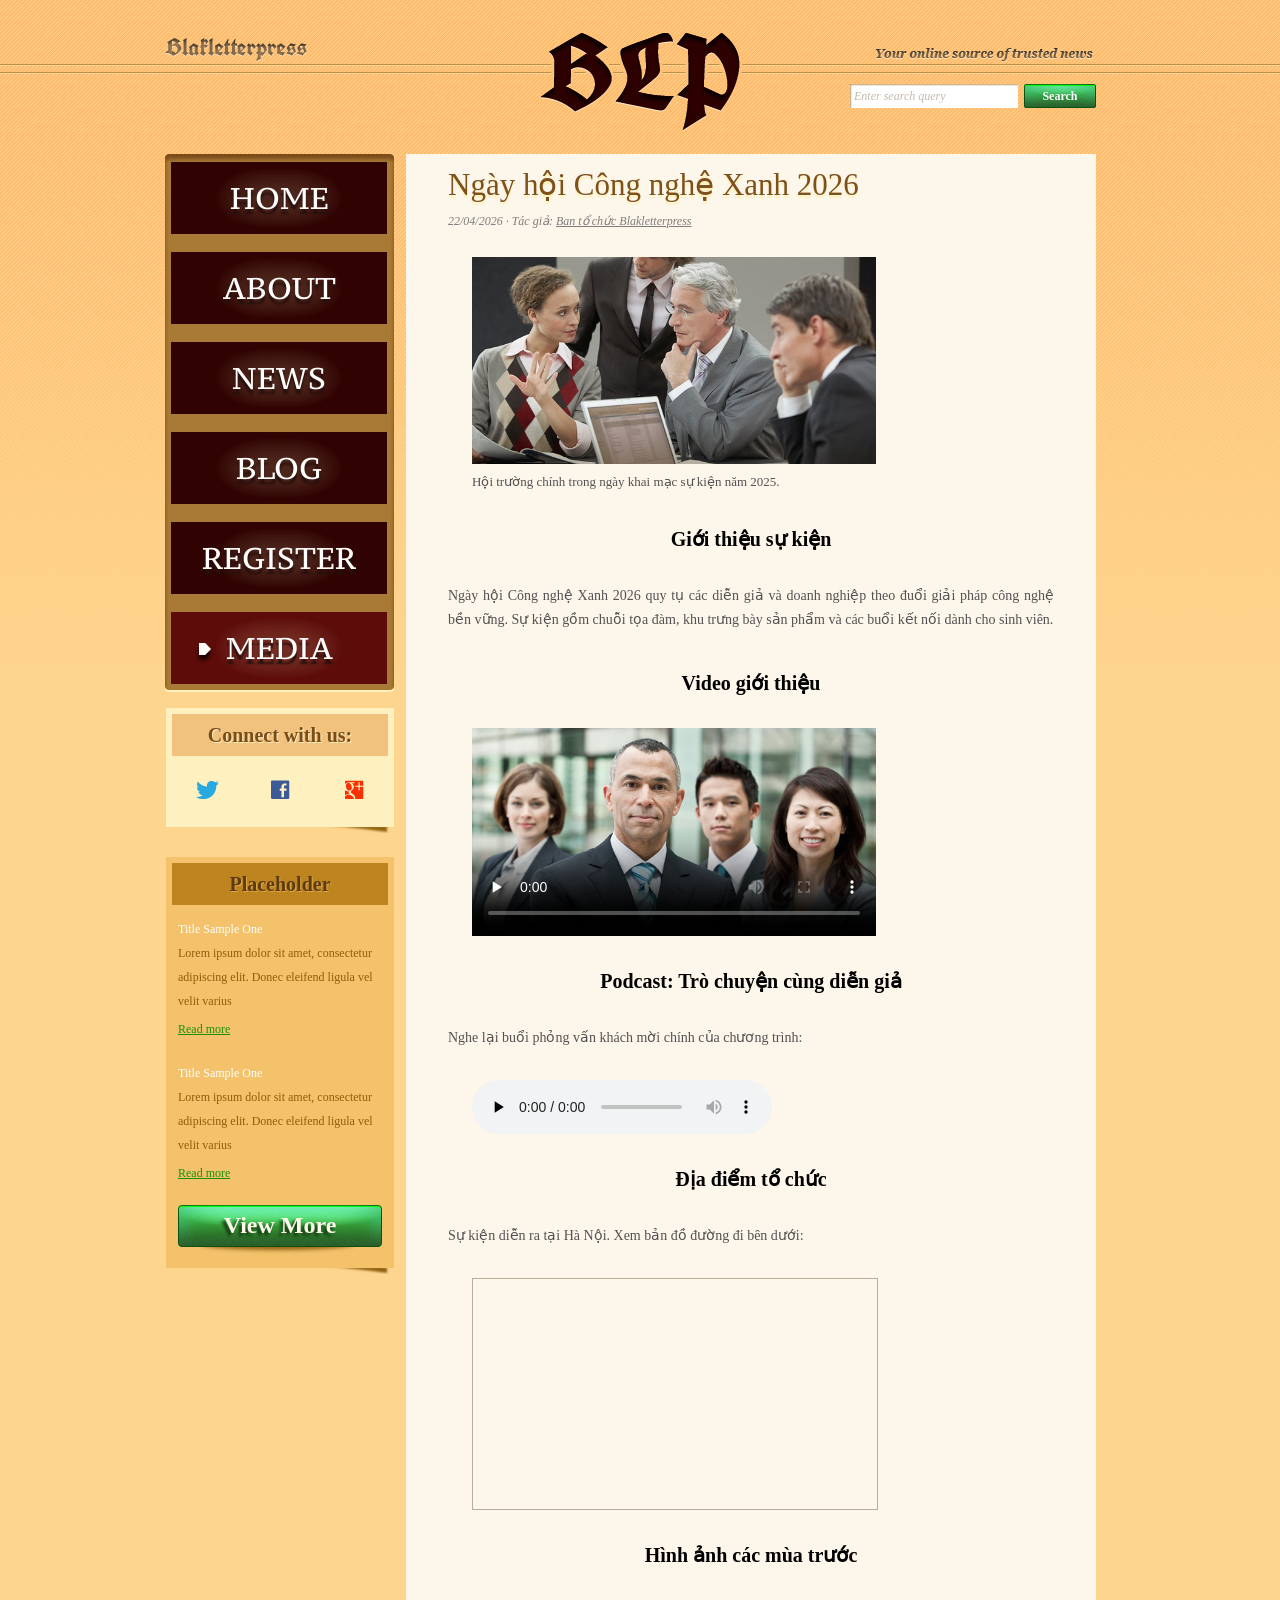
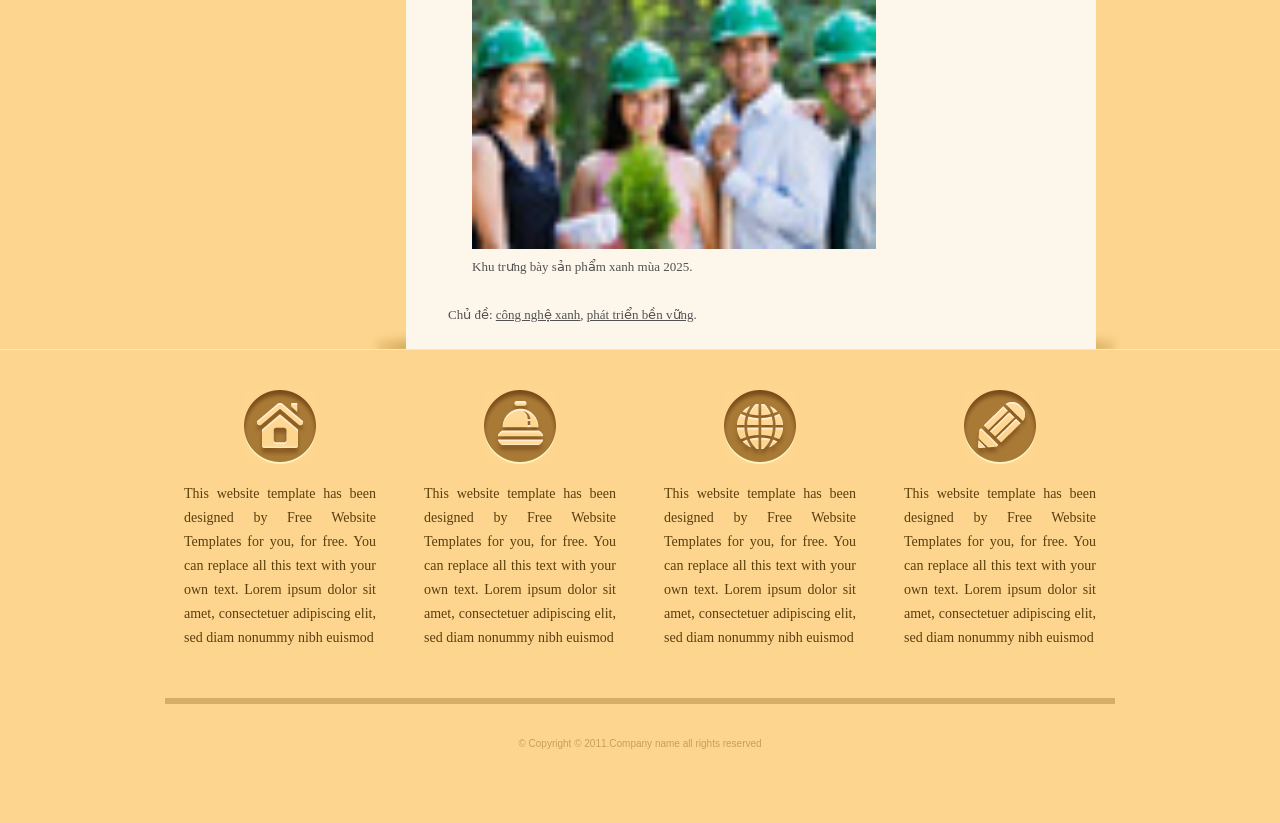
<file: media.html>
<!DOCTYPE html>
<!-- Website template by freewebsitetemplates.com -->
<html lang="vi">
<head>
	<meta charset="UTF-8">
	<title>Media - Blakletterpress Website Template</title>
	<link rel="stylesheet" href="css/style.css" type="text/css">
</head>
<body>
	<div id="page">
		<div id="header">
			<div id="motto">
				<a href="index.html" class="sitename"><img src="images/blakletterpress.png" height="24" width="142" alt="SiteName"></a>
				<p>
					<img src="images/header-text.png" height="14" width="218" alt="Text">
				</p>
			</div>
			<div id="logo">
				<a href="index.html"><img src="images/logo.png" alt="LOGO"></a>
			</div>
			<div id="searchbar">
				<form action="#" method="post">
					<input type="text" value="Enter search query" class="txtfield" onBlur="javascript:if(this.value==''){this.value=this.defaultValue;}" onFocus="javascript:if(this.value==this.defaultValue){this.value='';}">
					<input type="submit" value="Search" class="btn">
				</form>
			</div>
		</div>
		<div id="contents">
			<div id="main">
				<article id="media" class="body">
					<header>
						<h1>Ngày hội Công nghệ Xanh 2026</h1>
						<p class="meta">
							<time datetime="2026-04-22">22/04/2026</time> &middot; Tác giả: <a href="about.html">Ban tổ chức Blakletterpress</a>
						</p>
					</header>
					<figure>
						<img src="images/meeting.jpg" alt="Hội trường chính trong ngày khai mạc sự kiện">
						<figcaption>Hội trường chính trong ngày khai mạc sự kiện năm 2025.</figcaption>
					</figure>
					<section>
						<h2>Giới thiệu sự kiện</h2>
						<p>
							Ngày hội Công nghệ Xanh 2026 quy tụ các diễn giả và doanh nghiệp theo đuổi giải pháp công nghệ bền vững. Sự kiện gồm chuỗi tọa đàm, khu trưng bày sản phẩm và các buổi kết nối dành cho sinh viên.
						</p>
					</section>
					<section>
						<h2>Video giới thiệu</h2>
						<video controls poster="images/team-large.jpg" preload="none">
							<!-- Ưu tiên file đặt trong thư mục media/ của website -->
							<source src="media/event-intro.mp4" type="video/mp4">
							<source src="media/event-intro.webm" type="video/webm">
							<!-- Nguồn dự phòng khi chưa có file cục bộ -->
							<source src="https://mdn.github.io/shared-assets/videos/flower.mp4" type="video/mp4">
							Trình duyệt của bạn không hỗ trợ thẻ &lt;video&gt;. <a href="media/event-intro.mp4">Tải video về máy</a>.
						</video>
					</section>
					<section>
						<h2>Podcast: Trò chuyện cùng diễn giả</h2>
						<p>
							Nghe lại buổi phỏng vấn khách mời chính của chương trình:
						</p>
						<audio controls preload="none">
							<!-- Ưu tiên file đặt trong thư mục media/ của website -->
							<source src="media/podcast.mp3" type="audio/mpeg">
							<source src="media/podcast.ogg" type="audio/ogg">
							<!-- Nguồn dự phòng khi chưa có file cục bộ -->
							<source src="https://mdn.github.io/shared-assets/audio/t-rex-roar.mp3" type="audio/mpeg">
							Trình duyệt của bạn không hỗ trợ thẻ &lt;audio&gt;. <a href="media/podcast.mp3">Tải podcast về máy</a>.
						</audio>
					</section>
					<section>
						<h2>Địa điểm tổ chức</h2>
						<p>
							Sự kiện diễn ra tại Hà Nội. Xem bản đồ đường đi bên dưới:
						</p>
						<iframe src="https://www.google.com/maps?q=Ha%20Noi&amp;output=embed" width="404" height="230" loading="lazy" title="Bản đồ địa điểm tổ chức tại Hà Nội"></iframe>
					</section>
					<section>
						<h2>Hình ảnh các mùa trước</h2>
						<figure>
							<img src="images/ecofriends.jpg" alt="Khu trưng bày sản phẩm xanh">
							<figcaption>Khu trưng bày sản phẩm xanh mùa 2025.</figcaption>
						</figure>
					</section>
					<footer>
						<p class="tags">
							Chủ đề: <a href="news.html">công nghệ xanh</a>, <a href="blog.html">phát triển bền vững</a>.
						</p>
					</footer>
				</article>
			</div>
			<div id="sidebar">
				<div id="navigation">
					<div>
						<ul>
							<li>
								<a href="index.html">Home</a>
							</li>
							<li>
								<a href="about.html">About</a>
							</li>
							<li>
								<a href="news.html">News</a>
							</li>
							<li>
								<a href="blog.html">Blog</a>
							</li>
							<li>
								<a href="register.html">Register</a>
							</li>
							<li class="selected">
								<a href="media.html">Media</a>
							</li>
						</ul>
					</div>
				</div>
				<div class="section">
					<div id="connect">
						<h2>Connect with us:</h2>
						<a href="http://freewebsitetemplates.com/go/twitter/" target="_blank" class="twitter"></a> <a href="http://freewebsitetemplates.com/go/facebook/" target="_blank" class="facebook"></a> <a href="http://freewebsitetemplates.com/go/googleplus/" target="_blank" class="googleplus"></a>
					</div>
				</div>
				<div class="section">
					<div id="posts">
						<h2>Placeholder</h2>
						<ul>
							<li>
								<h5>Title Sample One</h5>
								<p>
									Lorem ipsum dolor sit amet, consectetur adipiscing elit. Donec eleifend ligula vel velit varius
								</p>
								<a href="news.html" class="more">Read more</a>
							</li>
							<li>
								<h5>Title Sample One</h5>
								<p>
									Lorem ipsum dolor sit amet, consectetur adipiscing elit. Donec eleifend ligula vel velit varius
								</p>
								<a href="news.html" class="more">Read more</a>
							</li>
						</ul>
						<a href="news.html" class="btn2">View More</a>
					</div>
				</div>
			</div>
		</div>
		<div id="footer">
			<div>
				<ul id="featured">
					<li>
						<a href="index.html" class="home"></a>
						<p>
							This website template has been designed by Free Website Templates for you, for free. You can replace all this text with your own text. Lorem ipsum dolor sit amet, consectetuer adipiscing elit, sed diam nonummy nibh euismod
						</p>
					</li>
					<li>
						<a href="index.html" class="bell"></a>
						<p>
							This website template has been designed by Free Website Templates for you, for free. You can replace all this text with your own text. Lorem ipsum dolor sit amet, consectetuer adipiscing elit, sed diam nonummy nibh euismod
						</p>
					</li>
					<li>
						<a href="index.html" class="globe"></a>
						<p>
							This website template has been designed by Free Website Templates for you, for free. You can replace all this text with your own text. Lorem ipsum dolor sit amet, consectetuer adipiscing elit, sed diam nonummy nibh euismod
						</p>
					</li>
					<li>
						<a href="index.html" class="pencil"></a>
						<p>
							This website template has been designed by Free Website Templates for you, for free. You can replace all this text with your own text. Lorem ipsum dolor sit amet, consectetuer adipiscing elit, sed diam nonummy nibh euismod
						</p>
					</li>
				</ul>
				<p id="footnote">
					© Copyright © 2011.Company name all rights reserved
				</p>
			</div>
		</div>
	</div>
</body>
</html>
</file>
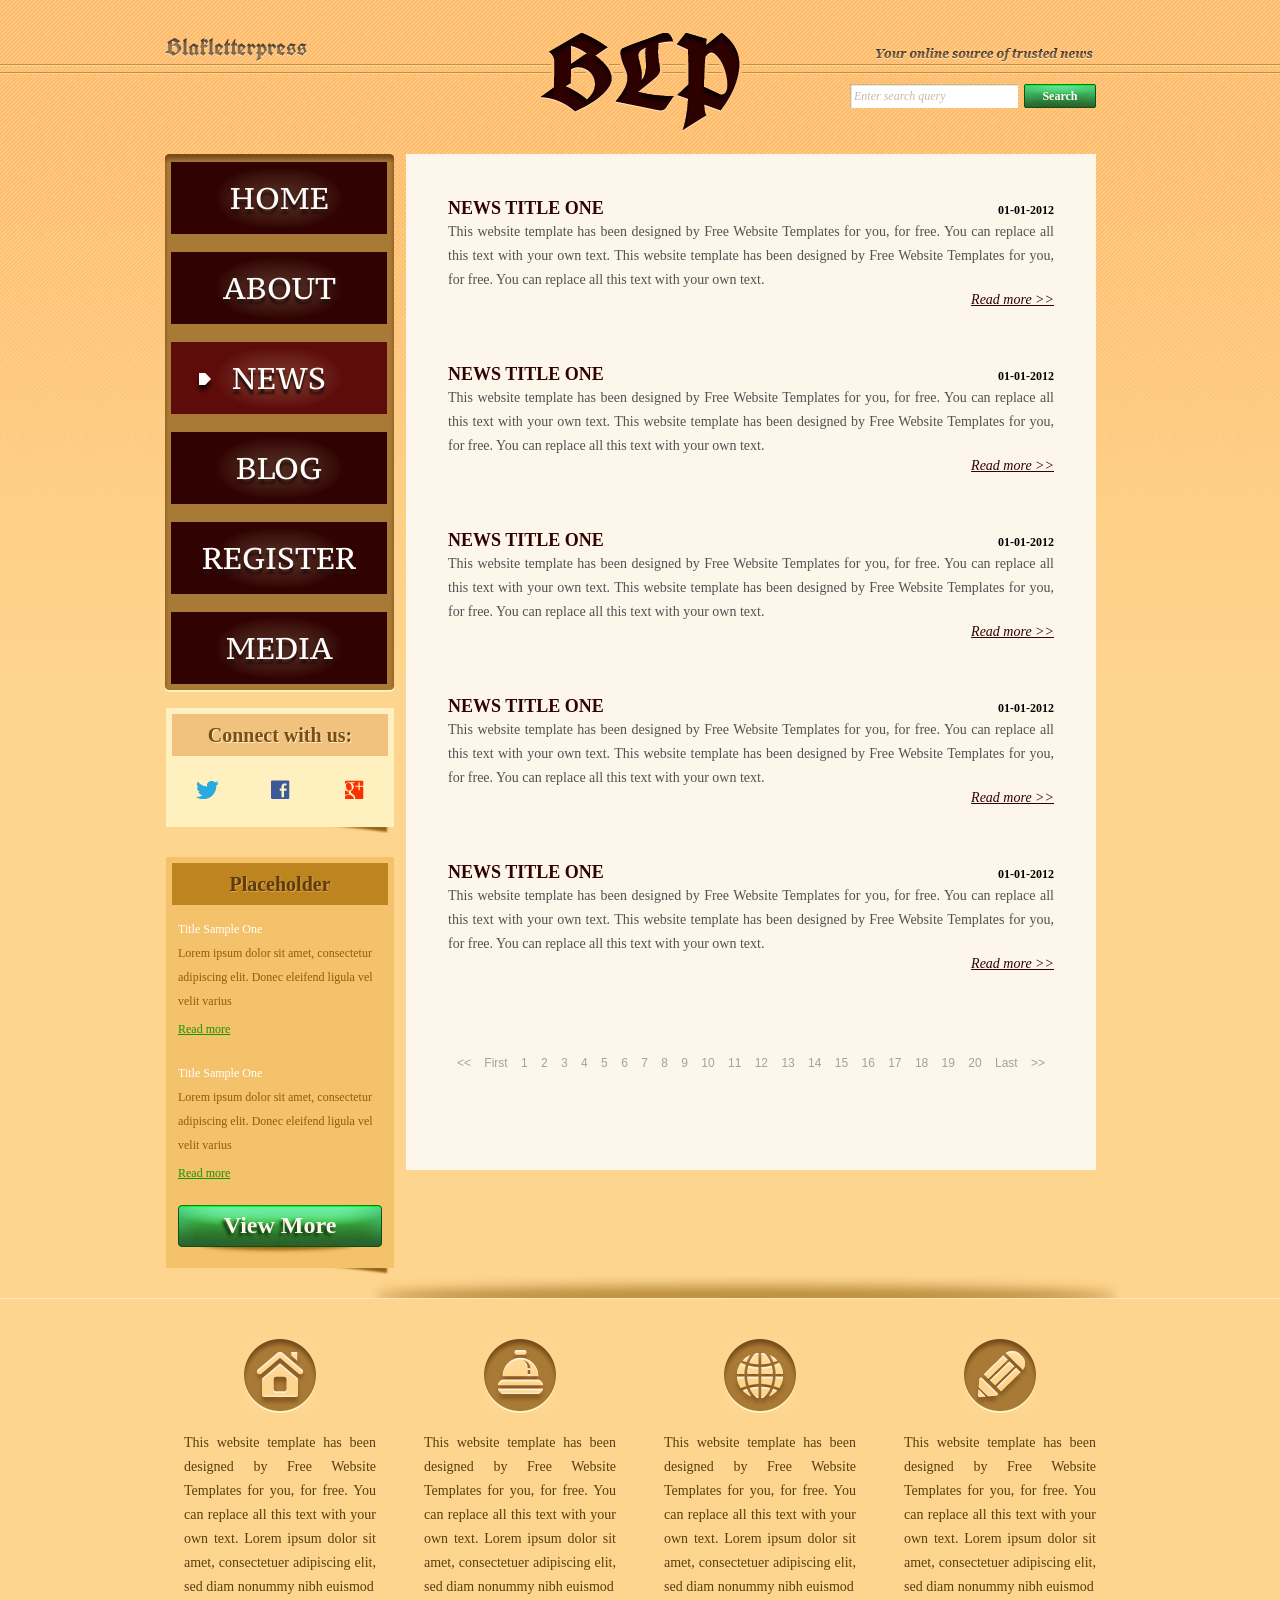
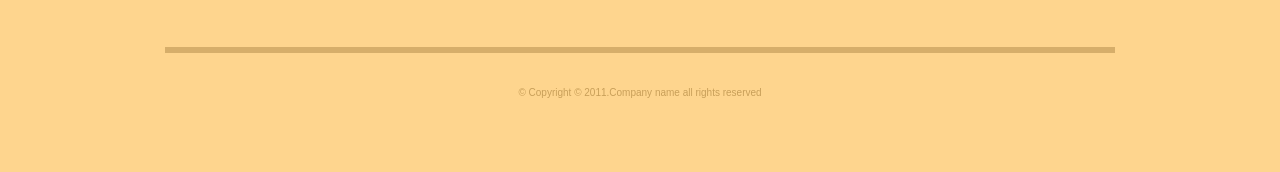
<file: news.html>
<!DOCTYPE html>
<!-- Website template by freewebsitetemplates.com -->
<html>
<head>
	<meta charset="UTF-8">
	<title>News - Blakletterpress Website Template</title>
	<link rel="stylesheet" href="css/style.css" type="text/css">
</head>
<body>
	<div id="page">
		<div id="header">
			<div id="motto">
				<a href="index.html" class="sitename"><img src="images/blakletterpress.png" height="24" width="142" alt="SiteName"></a>
				<p>
					<img src="images/header-text.png" height="14" width="218" alt="Text">
				</p>
			</div>
			<div id="logo">
				<a href="index.html"><img src="images/logo.png" alt="LOGO"></a>
			</div>
			<div id="searchbar">
				<form action="#" method="post">
					<input type="text" value="Enter search query" class="txtfield" onBlur="javascript:if(this.value==''){this.value=this.defaultValue;}" onFocus="javascript:if(this.value==this.defaultValue){this.value='';}">
					<input type="submit" value="Search" class="btn">
				</form>
			</div>
		</div>
		<div id="contents">
			<div id="main">
				<div class="body">
					<ul id="list">
						<li>
							<span class="time">01-01-2012</span>
							<h3>NEWS TITLE ONE</h3>
							<p>
								This website template has been designed by Free Website Templates for you, for free. You can replace all this text with your own text. This website template has been designed by Free Website Templates for you, for free. You can replace all this text with your own text.
							</p>
							<a href="news.html" class="more">Read more >></a>
						</li>
						<li>
							<span class="time">01-01-2012</span>
							<h3>NEWS TITLE ONE</h3>
							<p>
								This website template has been designed by Free Website Templates for you, for free. You can replace all this text with your own text. This website template has been designed by Free Website Templates for you, for free. You can replace all this text with your own text.
							</p>
							<a href="news.html" class="more">Read more >></a>
						</li>
						<li>
							<span class="time">01-01-2012</span>
							<h3>NEWS TITLE ONE</h3>
							<p>
								This website template has been designed by Free Website Templates for you, for free. You can replace all this text with your own text. This website template has been designed by Free Website Templates for you, for free. You can replace all this text with your own text.
							</p>
							<a href="news.html" class="more">Read more >></a>
						</li>
						<li>
							<span class="time">01-01-2012</span>
							<h3>NEWS TITLE ONE</h3>
							<p>
								This website template has been designed by Free Website Templates for you, for free. You can replace all this text with your own text. This website template has been designed by Free Website Templates for you, for free. You can replace all this text with your own text.
							</p>
							<a href="news.html" class="more">Read more >></a>
						</li>
						<li>
							<span class="time">01-01-2012</span>
							<h3>NEWS TITLE ONE</h3>
							<p>
								This website template has been designed by Free Website Templates for you, for free. You can replace all this text with your own text. This website template has been designed by Free Website Templates for you, for free. You can replace all this text with your own text.
							</p>
							<a href="news.html" class="more">Read more >></a>
						</li>
					</ul>
					<div id="pagination">
						<a href="news.html">&lt;&lt;</a> <a href="news.html">First</a> <a href="news.html">1</a> <a href="news.html">2</a> <a href="news.html">3</a> <a href="news.html">4</a> <a href="news.html">5</a> <a href="news.html">6</a> <a href="news.html">7</a> <a href="news.html">8</a> <a href="news.html">9</a> <a href="news.html">10</a> <a href="news.html">11</a> <a href="news.html">12</a> <a href="news.html">13</a> <a href="news.html">14</a> <a href="news.html">15</a> <a href="news.html">16</a> <a href="news.html">17</a> <a href="news.html">18</a> <a href="news.html">19</a> <a href="news.html">20</a> <a href="news.html">Last</a> <a href="news.html">&gt;&gt;</a>
					</div>
				</div>
			</div>
			<div id="sidebar">
				<div id="navigation">
					<div>
						<ul>
							<li>
								<a href="index.html">Home</a>
							</li>
							<li>
								<a href="about.html">About</a>
							</li>
							<li class="selected">
								<a href="news.html">News</a>
							</li>
							<li>
								<a href="blog.html">Blog</a>
							</li>
							<li>
								<a href="register.html">Register</a>
							</li>
							<li>
								<a href="media.html">Media</a>
							</li>
						</ul>
					</div>
				</div>
				<div class="section">
					<div id="connect">
						<h2>Connect with us:</h2>
						<a href="http://freewebsitetemplates.com/go/twitter/" target="_blank" class="twitter"></a> <a href="http://freewebsitetemplates.com/go/facebook/" target="_blank" class="facebook"></a> <a href="http://freewebsitetemplates.com/go/googleplus/" target="_blank" class="googleplus"></a>
					</div>
				</div>
				<div class="section">
					<div id="posts">
						<h2>Placeholder</h2>
						<ul>
							<li>
								<h5>Title Sample One</h5>
								<p>
									Lorem ipsum dolor sit amet, consectetur adipiscing elit. Donec eleifend ligula vel velit varius
								</p>
								<a href="news.html" class="more">Read more</a>
							</li>
							<li>
								<h5>Title Sample One</h5>
								<p>
									Lorem ipsum dolor sit amet, consectetur adipiscing elit. Donec eleifend ligula vel velit varius
								</p>
								<a href="news.html" class="more">Read more</a>
							</li>
						</ul>
						<a href="news.html" class="btn2">View More</a>
					</div>
				</div>
			</div>
		</div>
		<div id="footer">
			<div>
				<ul id="featured">
					<li>
						<a href="index.html" class="home"></a>
						<p>
							This website template has been designed by Free Website Templates for you, for free. You can replace all this text with your own text. Lorem ipsum dolor sit amet, consectetuer adipiscing elit, sed diam nonummy nibh euismod
						</p>
					</li>
					<li>
						<a href="index.html" class="bell"></a>
						<p>
							This website template has been designed by Free Website Templates for you, for free. You can replace all this text with your own text. Lorem ipsum dolor sit amet, consectetuer adipiscing elit, sed diam nonummy nibh euismod
						</p>
					</li>
					<li>
						<a href="index.html" class="globe"></a>
						<p>
							This website template has been designed by Free Website Templates for you, for free. You can replace all this text with your own text. Lorem ipsum dolor sit amet, consectetuer adipiscing elit, sed diam nonummy nibh euismod
						</p>
					</li>
					<li>
						<a href="index.html" class="pencil"></a>
						<p>
							This website template has been designed by Free Website Templates for you, for free. You can replace all this text with your own text. Lorem ipsum dolor sit amet, consectetuer adipiscing elit, sed diam nonummy nibh euismod
						</p>
					</li>
				</ul>
				<p id="footnote">
					© Copyright © 2011.Company name all rights reserved
				</p>
			</div>
		</div>
	</div>
</body>
</html>
</file>
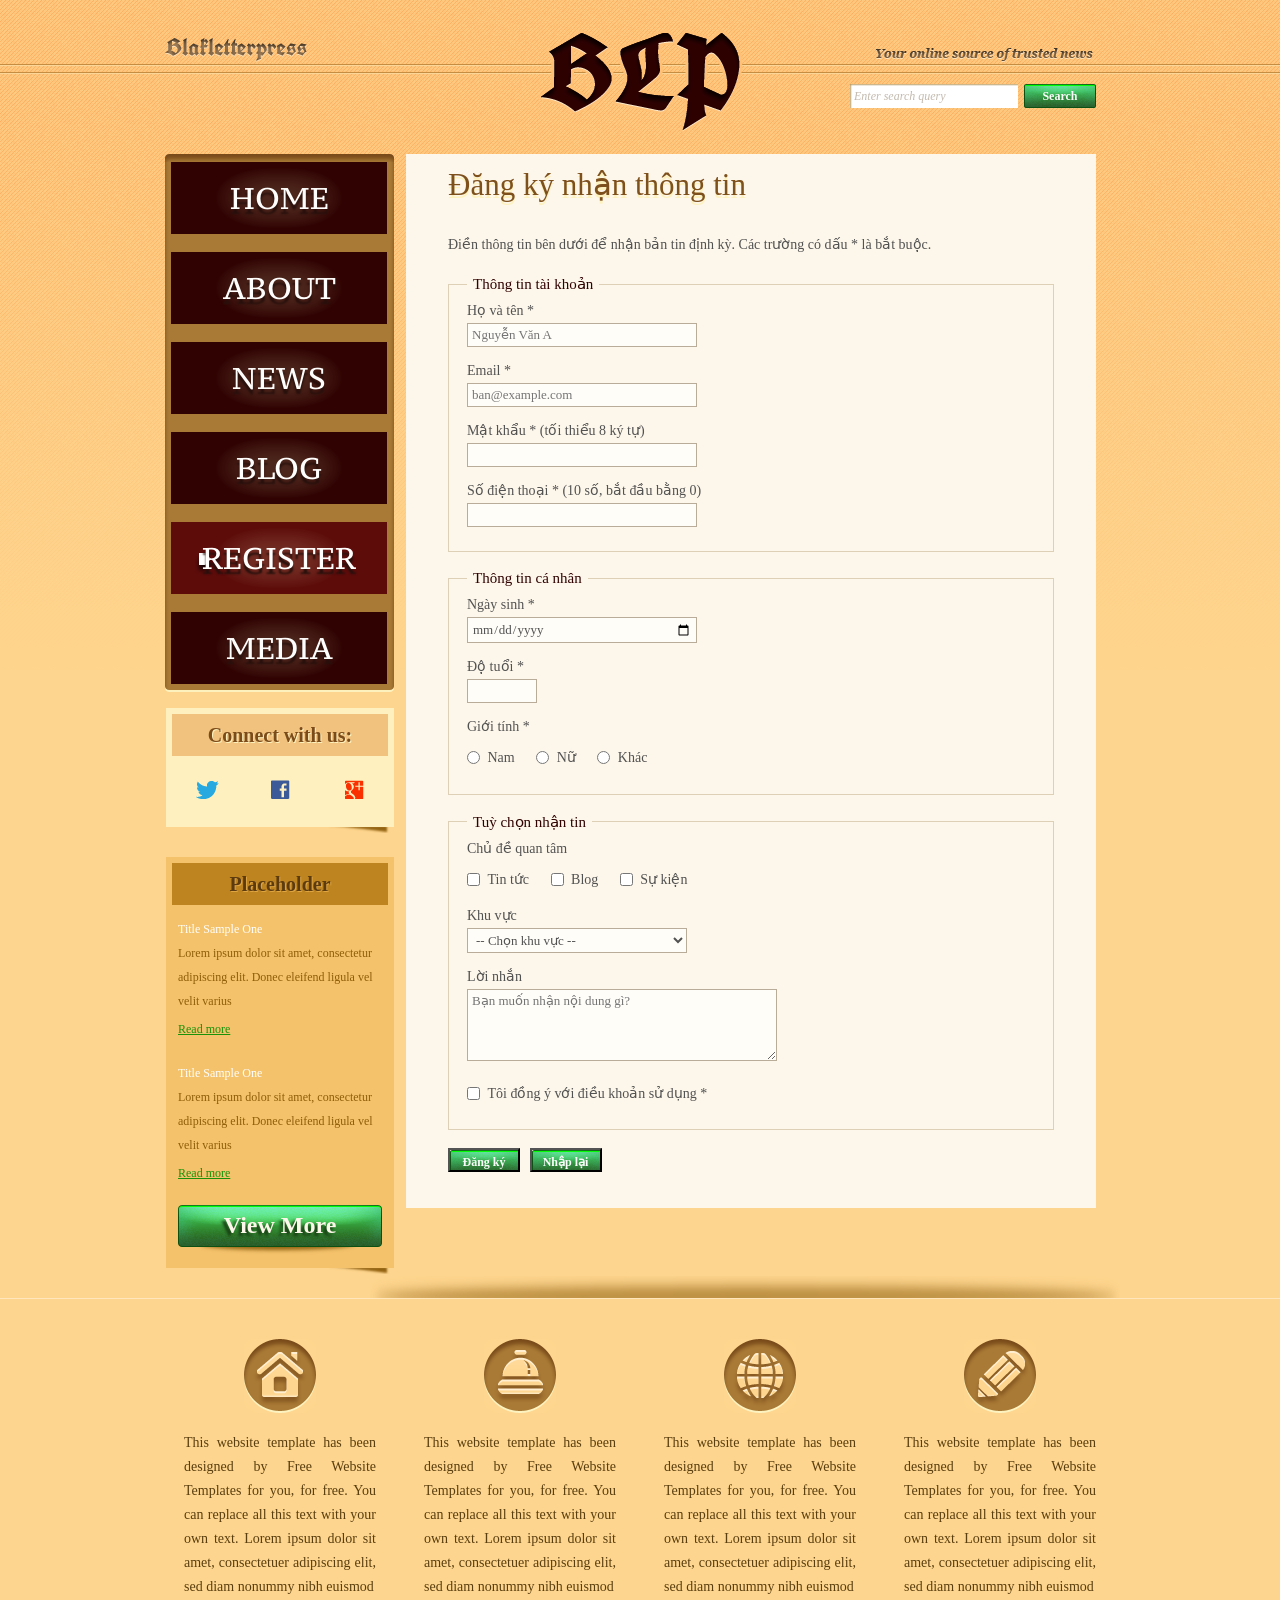
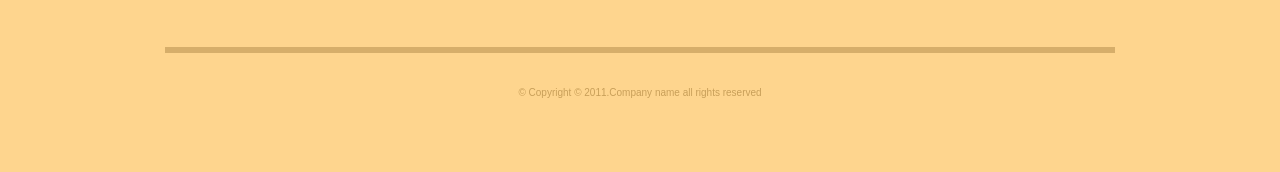
<file: register.html>
<!DOCTYPE html>
<!-- Website template by freewebsitetemplates.com -->
<html>
<head>
	<meta charset="UTF-8">
	<title>Register - Blakletterpress Website Template</title>
	<link rel="stylesheet" href="css/style.css" type="text/css">
</head>
<body>
	<div id="page">
		<div id="header">
			<div id="motto">
				<a href="index.html" class="sitename"><img src="images/blakletterpress.png" height="24" width="142" alt="SiteName"></a>
				<p>
					<img src="images/header-text.png" height="14" width="218" alt="Text">
				</p>
			</div>
			<div id="logo">
				<a href="index.html"><img src="images/logo.png" alt="LOGO"></a>
			</div>
			<div id="searchbar">
				<form action="#" method="post">
					<input type="text" value="Enter search query" class="txtfield" onBlur="javascript:if(this.value==''){this.value=this.defaultValue;}" onFocus="javascript:if(this.value==this.defaultValue){this.value='';}">
					<input type="submit" value="Search" class="btn">
				</form>
			</div>
		</div>
		<div id="contents">
			<div id="main">
				<div id="register" class="body">
					<h1>Đăng ký nhận thông tin</h1>
					<p class="intro">
						Điền thông tin bên dưới để nhận bản tin định kỳ. Các trường có dấu * là bắt buộc.
					</p>
					<form action="#" method="post" id="registerform">
						<fieldset>
							<legend>Thông tin tài khoản</legend>
							<p>
								<label for="fullname">Họ và tên *</label>
								<input type="text" name="fullname" id="fullname" class="field" placeholder="Nguyễn Văn A" required>
							</p>
							<p>
								<label for="email">Email *</label>
								<input type="email" name="email" id="email" class="field" placeholder="ban@example.com" required>
							</p>
							<p>
								<label for="password">Mật khẩu * (tối thiểu 8 ký tự)</label>
								<input type="password" name="password" id="password" class="field" minlength="8" required>
							</p>
							<p>
								<label for="phone">Số điện thoại * (10 số, bắt đầu bằng 0)</label>
								<input type="tel" name="phone" id="phone" class="field" pattern="0[0-9]{9}" maxlength="10" required>
							</p>
						</fieldset>
						<fieldset>
							<legend>Thông tin cá nhân</legend>
							<p>
								<label for="birthday">Ngày sinh *</label>
								<input type="date" name="birthday" id="birthday" class="field" required>
							</p>
							<p>
								<label for="age">Độ tuổi *</label>
								<input type="number" name="age" id="age" class="field small" min="1" max="120" required>
							</p>
							<p>
								<span class="label">Giới tính *</span>
								<span class="options">
									<input type="radio" name="gender" id="male" value="male" required>
									<label for="male">Nam</label>
									<input type="radio" name="gender" id="female" value="female">
									<label for="female">Nữ</label>
									<input type="radio" name="gender" id="other" value="other">
									<label for="other">Khác</label>
								</span>
							</p>
						</fieldset>
						<fieldset>
							<legend>Tuỳ chọn nhận tin</legend>
							<p>
								<span class="label">Chủ đề quan tâm</span>
								<span class="options">
									<input type="checkbox" name="topic" id="topic-news" value="news">
									<label for="topic-news">Tin tức</label>
									<input type="checkbox" name="topic" id="topic-blog" value="blog">
									<label for="topic-blog">Blog</label>
									<input type="checkbox" name="topic" id="topic-event" value="event">
									<label for="topic-event">Sự kiện</label>
								</span>
							</p>
							<p>
								<label for="area">Khu vực</label>
								<select name="area" id="area" class="field">
									<option value="">-- Chọn khu vực --</option>
									<option value="bac">Miền Bắc</option>
									<option value="trung">Miền Trung</option>
									<option value="nam">Miền Nam</option>
								</select>
							</p>
							<p>
								<label for="message">Lời nhắn</label>
								<textarea name="message" id="message" class="field" rows="4" cols="40" placeholder="Bạn muốn nhận nội dung gì?"></textarea>
							</p>
							<p class="agree">
								<input type="checkbox" name="agree" id="agree" value="yes" required>
								<label for="agree">Tôi đồng ý với điều khoản sử dụng *</label>
							</p>
						</fieldset>
						<p class="buttons">
							<input type="submit" value="Đăng ký" class="btn">
							<input type="reset" value="Nhập lại" class="btn">
						</p>
					</form>
				</div>
			</div>
			<div id="sidebar">
				<div id="navigation">
					<div>
						<ul>
							<li>
								<a href="index.html">Home</a>
							</li>
							<li>
								<a href="about.html">About</a>
							</li>
							<li>
								<a href="news.html">News</a>
							</li>
							<li>
								<a href="blog.html">Blog</a>
							</li>
							<li class="selected">
								<a href="register.html">Register</a>
							</li>
							<li>
								<a href="media.html">Media</a>
							</li>
						</ul>
					</div>
				</div>
				<div class="section">
					<div id="connect">
						<h2>Connect with us:</h2>
						<a href="http://freewebsitetemplates.com/go/twitter/" target="_blank" class="twitter"></a> <a href="http://freewebsitetemplates.com/go/facebook/" target="_blank" class="facebook"></a> <a href="http://freewebsitetemplates.com/go/googleplus/" target="_blank" class="googleplus"></a>
					</div>
				</div>
				<div class="section">
					<div id="posts">
						<h2>Placeholder</h2>
						<ul>
							<li>
								<h5>Title Sample One</h5>
								<p>
									Lorem ipsum dolor sit amet, consectetur adipiscing elit. Donec eleifend ligula vel velit varius
								</p>
								<a href="news.html" class="more">Read more</a>
							</li>
							<li>
								<h5>Title Sample One</h5>
								<p>
									Lorem ipsum dolor sit amet, consectetur adipiscing elit. Donec eleifend ligula vel velit varius
								</p>
								<a href="news.html" class="more">Read more</a>
							</li>
						</ul>
						<a href="news.html" class="btn2">View More</a>
					</div>
				</div>
			</div>
		</div>
		<div id="footer">
			<div>
				<ul id="featured">
					<li>
						<a href="index.html" class="home"></a>
						<p>
							This website template has been designed by Free Website Templates for you, for free. You can replace all this text with your own text. Lorem ipsum dolor sit amet, consectetuer adipiscing elit, sed diam nonummy nibh euismod
						</p>
					</li>
					<li>
						<a href="index.html" class="bell"></a>
						<p>
							This website template has been designed by Free Website Templates for you, for free. You can replace all this text with your own text. Lorem ipsum dolor sit amet, consectetuer adipiscing elit, sed diam nonummy nibh euismod
						</p>
					</li>
					<li>
						<a href="index.html" class="globe"></a>
						<p>
							This website template has been designed by Free Website Templates for you, for free. You can replace all this text with your own text. Lorem ipsum dolor sit amet, consectetuer adipiscing elit, sed diam nonummy nibh euismod
						</p>
					</li>
					<li>
						<a href="index.html" class="pencil"></a>
						<p>
							This website template has been designed by Free Website Templates for you, for free. You can replace all this text with your own text. Lorem ipsum dolor sit amet, consectetuer adipiscing elit, sed diam nonummy nibh euismod
						</p>
					</li>
				</ul>
				<p id="footnote">
					© Copyright © 2011.Company name all rights reserved
				</p>
			</div>
		</div>
	</div>
</body>
</html>
</file>
<file: css/style.css>
/* Website template by freewebsitetemplates.com */
@font-face {
	font-family: 'PTSerif-Caption';
	src: url('../fonts/PT_Serif-Caption-Web-Regular.eot');
	src: local('☺'), url('../fonts/PT_Serif-Caption-Web-Regular.woff') format('woff'), url('../fonts/PT_Serif-Caption-Web-Regular.ttf') format('truetype'), url('../fonts/PT_Serif-Caption-Web-Regular.svg') format('svg');
	font-weight: normal;
	font-style: normal;
}
@font-face {
	font-family: 'UnifrakturCook-Bold';
	src: url('../fonts/UnifrakturCook-Bold.eot');
	src: local('☺'), url('../fonts/UnifrakturCook-Bold.woff') format('woff'), url('../fonts/UnifrakturCook-Bold.ttf') format('truetype'), url('../fonts/UnifrakturCook-Bold.svg') format('svg');
	font-weight: normal;
	font-style: normal;
}
body {
	background: #fed58e url(../images/bg-body.png) repeat-x left top;
	font-family: Georgia, "Times New Roman", Times, serif;
	margin: 0;
}
#background {
}
#page {
	width: 960px;
	margin: 0 auto;
}
img {
	border: 0;
}
/*------------------------------ SPRITES ------------------------------*/
.btn, .btn2, #searchbar form input.txtfield, #navigation li, #navigation li a:hover, #navigation li.selected a {
	background: url(../images/interface.png) no-repeat;
}
#navigation, #navigation > div, #navigation ul {
	background-image: url(../images/bg-navigation.png);
	background-repeat: no-repeat;
}
#connect > a, #featured li > a {
	background: url(../images/icons.png) no-repeat;
}
.btn {
	background-position: -178px 0;
	color: #fcfefc;
	cursor: pointer;
	font-family: Georgia, "Times New Roman", Times, serif;
	font-size: 12px;
	font-weight: bold;
	height: 24px;
	line-height: 24px;
	width: 72px;
	padding: 0 0 4px;
	text-align: center;
}
.btn:hover {
	background-position: -260px 0;
}
.btn2 {
	background-position: 0 -32px;
	display: block;
	color: #fdf6ea;
	font-family: Georgia, "Times New Roman", Times, serif;
	font-size: 24px;
	font-weight: bold;
	height: 51px;
	line-height: 40px;
	width: 204px;
	text-align: center;
	text-decoration: none;
	text-shadow: -3px 3px 3px #173c13;
}
.btn2:hover {
	background-position: -216px -31px;
}
/*------------------------------ HEADER ------------------------------*/
#header {
	height: 106px;
	padding: 24px 0;
	text-align: center;
	position: relative
}
/** motto **/
#motto {
	text-align: right;
	padding: 13px 27px 15px 0;
}
a.sitename {
	float: left;
	display: inline-block;
	font-family: "UnifrakturCook-Bold";
	font-size: 24px;
	height: 24px;
	margin-left: 5px;
}
#motto p {
	display: inline-block;
	height: 24px;
	line-height: 24px;
	margin: 8px 0 0;
}
/** Logo **/
#logo {
	display: inline-block;
	position: absolute;
	left: 360px;
	top: 24px;
}
/** Searchbar **/
#searchbar {
	padding: 0 24px 15px 0;
	text-align: right;
}
#searchbar form {
	display: inline-block;
*float: right; /** Needed for IE7 **/
}
#searchbar form input {
	float: left;
	border: 0;
	margin: 0;
}
#searchbar input.txtfield {
	background-position: 0 0;
	color: #c3baaf;
	font-family: Georgia, "Times New Roman", Times, serif;
	font-size: 12px;
	font-style: italic;
	height: 24px;
	line-height: 24px;
	width: 160px;
	margin: 0 6px 0 0;
	padding: 0 4px;
}
/*------------------------------ CONTENTS ------------------------------*/
#contents {
	background: url(../images/content-shadow.png) no-repeat right bottom;
*display: inline-block; /** Needed for IE7 **/
}
#contents:after {
	clear:both;
	content:"";
	display:block;
	height:0;
	line-height:0;
	visibility:hidden;
}
#contents h1 {
	color: #7e501c;
	font-size: 31px;
	font-weight: normal;
	margin: 0 0 30px;
	text-align: justify;
	text-shadow: 0 3px #fdf2be;
}
#contents h1 a {
	color: #7e501c;
}
#contents h1 em {
	font-weight: bold;
	text-transform: uppercase;
}
#contents h2 {
	font-size: 20px;
	line-height: 42px;
	margin: 0 0 24px;
	text-align: center;
}
#contents h3 {
	color: #300302;
	font-size: 18px;
	line-height: 24px;
	margin: 0 0 0;
	text-transform: uppercase;
}
#contents h4 {
	color: #300302;
	font-size: 14px;
	line-height: 24px;
	margin: 0;
}
#contents p {
	color: #525252;
	font-size: 14px;
	line-height: 24px;
	margin: 0;
	padding: 0 0 30px;
	text-align: justify;
}
#contents p a {
	color: #525252;
}
#contents p a:hover {
	color: #e19320;
}
/** MAIN **/
#main {
	float: right;
	background-color: #fdf6ea;
	min-height: 982px;
	width: 666px;
	margin: 0 24px 0 12px;
	padding: 12px 12px 22px;
}
#main .body {
	padding: 0 30px;
}
/** list **/
#list {
	list-style: none;
	margin: 30px 0;
	padding: 0;
}
#list li {
	display: inline-block;
	width: 100%;
	margin: 0 0 54px;
}
#list span.time {
	float: right;
	font-size: 12px;
	font-weight: bold;
	margin: 7px 0 0;
}
#list li p {
	padding-bottom: 0;
}
#list li a.more {
	float: right;
	color: #300302;
	font-size: 14px;
	font-style: italic;
}
#list li a.more:hover {
	color: #097a07;
}
/** pagination **/
#pagination {
	font-family: Arial, Helvetica, sans-serif;
	font-size: 12px;
	text-align: center;
}
#pagination a {
	color: #a2a2a1;
	margin: 0 3px;
	padding: 0 2px;
	text-decoration: none;
}
#pagination a:hover {
	color: #be841f;
}
/** gallery **/
#gallery {
	margin: 0 0 36px;
}
#gallery > div {
	margin: 0 0 14px;
}
#gallery ul {
	background-color: #ebe0ce;
	display: inline-block;
	list-style: none;
	width: 606px;
	margin: 0;
	padding: 6px 30px;
}
#gallery ul li {
	float: left;
	cursor: pointer;
	height: 48px;
	width: 78px;
	margin: 0 11px;
}
#gallery ul li:hover {
	filter:alpha(opacity=80);
	opacity: 0.8;
}
/** SIDEBAR **/
#sidebar {
	float: left;
	height: auto;
	width: 229px;
	margin-left: 5px;
}
#sidebar .section {
	background: url(../images/box-shadow-bottom.png) no-repeat left bottom;
	margin: 0 0 24px;
	padding: 0 0 6px;
}
/** Navigation **/
#navigation {
	background-position: -468px bottom;
	margin: 0 0 16px;
	padding: 0 0 8px;
}
#navigation > div {
	background-position: 0 top;
	padding: 8px 0 0;
}
#navigation ul {
	background-position: -234px top;
	background-repeat: repeat-y;
	list-style: none;
	margin: 0;
	padding: 0 6px;
}
#navigation li {
	background-position: 0 -90px;
	height: 72px;
	width: 216px;
	margin-top: 18px;
}
#navigation li:hover, #navigation li.selected {
	background-position: -226px -90px;
}
#navigation li:first-child {
	margin-top: 0;
}
#navigation li a {
	color: #fffefd;
	display: block;
	font: 30px/72px "PTSerif-Caption";
	text-align: center;
	text-decoration: none;
	text-transform: uppercase;
	text-shadow: 0 5px 2px #27100c;
}
#navigation li a:hover, #navigation li.selected a {
	background-position: 24px -162px;
}
/** connect **/
#connect {
	background-color: #fef1bf;
	margin-left: 1px;
	padding: 6px;
}
#connect h2 {
	background-color: #f0c27e;
	color: #7b4c1a;
	text-shadow: 1px 1px #fdf2be;
}
#connect > a {
	display: inline-block;
	height: 19px;
	width: 23px;
	margin: 0 24px 18px;
}
#connect a.twitter {
	background-position: 0 0;
}
#connect a.facebook {
	background-position: -72px 0;
	width: 19px;
}
#connect a.googleplus {
	background-position: -141px 0;
	width: 22px;
}
/** Post **/
#posts {
	background-color: #f4c26b;
	margin-left: 1px;
	padding: 6px;
}
#posts h2 {
	background-color: #be841f;
	color: #5c3b10;
	margin-bottom: 12px;
	text-shadow: 1px 1px #dfa643;
}
#posts ul {
	list-style: none;
	margin: 0;
	padding: 0 6px;
	overflow: hidden;
}
#posts li {
	margin: 0 0 24px;
}
#posts h5 {
	color: #fff;
	font-size: 12px;
	font-weight: normal;
	line-height: 24px;
	margin: 0;
}
#posts p {
	color: #8f5e08;
	font-size: 12px;
	padding-bottom: 6px;
	text-align: left;
}
#posts a.more {
	color: #199209;
	font-size: 12px;
}
#posts a.more:hover {
	color: #bb8528;
}
#posts a.btn2 {
	margin: 0 auto 6px;
}
/** hover states **/
#contents h1 a:hover, #posts p a:hover {
	text-decoration: none;
}
/*------------------------------ FOOTER ------------------------------*/
#footer {
	border-top: 1px solid #ffe6bc;
	width: 100%;
	padding: 40px 0;
	position: absolute;
	left: 0;
}
#footer > div {
	width: 960px;
	margin: 0 auto;
}
/** featured **/
#featured {
	display: inline-block;
	list-style: none;
	margin: 0 0 30px;
	padding: 0;
}
#featured li {
	float: left;
	width: 192px;
	margin: 0 24px;
}
#featured li > a {
	display: block;
	height: 74px;
	width: 72px;
	margin: 0 auto 18px;
}
#featured li a.home {
	background-position: -91px -27px;
}
#featured li a.bell {
	background-position: -91px -112px;
}
#featured li a.globe {
	background-position: -91px -196px;
}
#featured li a.pencil {
	background-position: -91px -280px;
}
#featured li a.home:hover {
	background-position: 0 -27px;
}
#featured li a.bell:hover {
	background-position: 0 -112px;
}
#featured li a.globe:hover {
	background-position: 0 -196px;
}
#featured li a.pencil:hover {
	background-position: 0 -280px;
}
#featured li p {
	color: #593e0f;
	font: 14px/24px "Times New Roman", Times, serif;
	text-align: justify;
}
#featured li p a {
	color: #593e0f;
}
#featured li p a:hover {
	color: #bb8528;
}
#footnote {
	color: #c89f59;
	font-family: "Trebuchet MS", Arial, Helvetica, sans-serif;
	font-size: 10px;
	width: 950px;
	border-top: 6px solid #d6ae6a;
	margin: 0 auto;
	padding: 34px 0;
	text-align: center;
}
/*------------------------------ REGISTER FORM ------------------------------*/
#register p.intro {
	padding: 0 0 18px;
}
#register fieldset {
	border: 1px solid #ddd0b6;
	margin: 0 0 18px;
	padding: 6px 18px 12px;
}
#register legend {
	color: #300302;
	font-family: Georgia, "Times New Roman", Times, serif;
	font-size: 15px;
	padding: 0 6px;
}
#register form p {
	padding: 0 0 12px;
	text-align: left;
}
#register label, #register .label {
	color: #525252;
	display: block;
	font-family: Georgia, "Times New Roman", Times, serif;
	font-size: 14px;
	line-height: 24px;
}
#register .field {
	background-color: #fffdf8;
	color: #525252;
	border: 1px solid #b9ad99;
	font-family: Georgia, "Times New Roman", Times, serif;
	font-size: 13px;
	width: 220px;
	padding: 3px 4px;
}
#register .field.small {
	width: 60px;
}
#register textarea.field {
	width: 300px;
	resize: vertical;
}
#register .options {
	display: block;
	padding: 6px 0 0;
}
#register .options input {
	margin: 0 4px 0 0;
	vertical-align: middle;
}
#register .options label {
	display: inline;
	margin: 0 18px 0 0;
	vertical-align: middle;
}
#register p.agree input {
	margin: 0 4px 0 0;
	vertical-align: middle;
}
#register p.agree label {
	display: inline;
	vertical-align: middle;
}
#register p.buttons input {
	margin: 0 6px 0 0;
}
/*------------------------------ MEDIA PAGE ------------------------------*/
#media header, #media section, #media footer {
	display: block;
}
#media h1 {
	margin: 0 0 6px;
}
#media p.meta {
	color: #7d7d7d;
	font-size: 12px;
	font-style: italic;
	padding: 0 0 24px;
}
#media p.meta a {
	color: #7d7d7d;
}
#media figure {
	display: block;
	margin: 0 0 24px 24px;
}
#media figure img {
	display: block;
	width: 404px;
	margin: 0 0 6px;
}
#media figcaption {
	color: #525252;
	font-size: 13px;
	line-height: 24px;
}
#media video, #media audio, #media iframe {
	display: block;
	margin: 0 0 24px 24px;
}
#media video {
	width: 404px;
	background-color: #000;
}
#media audio {
	width: 300px;
}
#media iframe {
	border: 1px solid #b9ad99;
}
#media p.tags {
	font-size: 13px;
	padding: 0;
}
</file>
